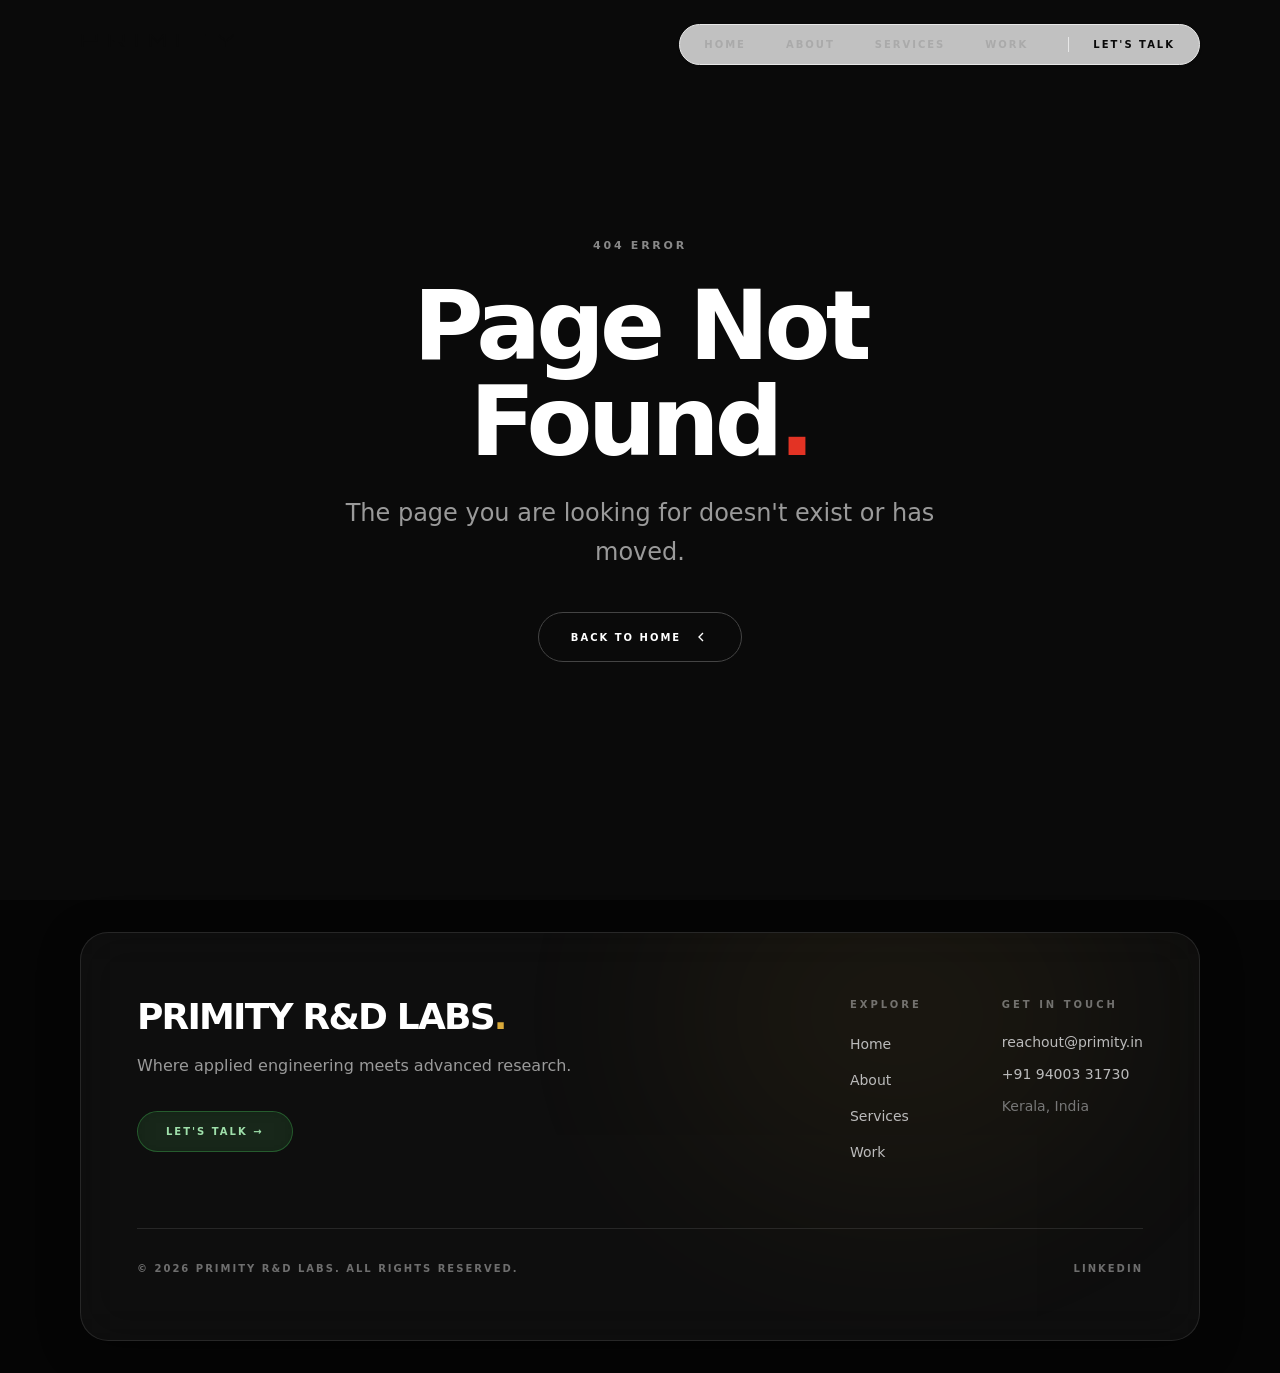
<file: index.html>
<!doctype html>
<html lang="en">
  <head>
    <meta charset="UTF-8" />
    <meta name="viewport" content="width=device-width, initial-scale=1.0" />

    <!-- Primary SEO -->
    <title>Primity R&D Labs — Where Applied Engineering Meets Advanced Research | A Venture of Our Destiny</title>
    <meta name="description" content="Primity R&D Labs — a research and development lab and a venture of Our Destiny. We build custom business and engineering systems while advancing applied research. Kerala, India." />
    <meta name="keywords" content="software development agency, enterprise web applications, AI data annotation, mobile app development, UI UX design, Kerala India, B2B tech partnerships, computer vision, Primity R&D Labs" />
    <meta name="author" content="Primity R&D Labs" />
    <meta name="robots" content="index, follow" />
    <link rel="canonical" href="https://primity.in/" />

    <!-- Open Graph -->
    <meta property="og:type" content="website" />
    <meta property="og:url" content="https://primity.in/" />
    <meta property="og:site_name" content="Primity R&D Labs" />
    <meta property="og:title" content="Primity R&D Labs — Where Applied Engineering Meets Advanced Research" />
    <meta property="og:description" content="A research and development lab and a venture of Our Destiny, building real systems and advancing applied research." />
    <meta property="og:image" content="https://primity.in/og-image.png" />
    <meta property="og:image:width" content="1200" />
    <meta property="og:image:height" content="630" />
    <meta property="og:locale" content="en_IN" />

    <!-- Twitter Card -->
    <meta name="twitter:card" content="summary_large_image" />
    <meta name="twitter:title" content="Primity R&D Labs — Where Applied Engineering Meets Advanced Research" />
    <meta name="twitter:description" content="A research & development lab. Kerala, India." />
    <meta name="twitter:image" content="https://primity.in/og-image.png" />

    <!-- Geo -->
    <meta name="geo.region" content="IN-KL" />
    <meta name="theme-color" content="#f5f5f3" />

    <!-- PWA — both standards -->
    <meta name="mobile-web-app-capable" content="yes" />
    <meta name="apple-mobile-web-app-capable" content="yes" />
    <meta name="apple-mobile-web-app-title" content="Primity" />
    <meta name="apple-mobile-web-app-status-bar-style" content="default" />

    <!-- Favicon -->
    <link rel="icon" type="image/svg+xml" href="/favicon.svg" />
    <link rel="icon" type="image/png" sizes="32x32" href="/favicon-32.png" />
    <link rel="icon" href="/favicon.ico" sizes="any" />
    <link rel="apple-touch-icon" sizes="180x180" href="/apple-touch-icon.png" />
    <link rel="manifest" href="/site.webmanifest" />

    <!--
      PERFORMANCE: Fonts in <head> — fetched parallel with JS bundle.
      Dancing Script ready before React boots → no FOUT in preloader.
    -->
    <link rel="preconnect" href="https://fonts.googleapis.com" />
    <link rel="preconnect" href="https://fonts.gstatic.com" crossorigin />
    <link
      href="https://fonts.googleapis.com/css2?family=Dancing+Script:wght@700&family=Inter:ital,opsz,wght@0,14..32,100..900;1,14..32,100..900&display=swap"
      rel="stylesheet"
    />

    <!-- Schema.org: Organization -->
    <script type="application/ld+json">
    {
      "@context": "https://schema.org",
      "@type": "Organization",
      "name": "Primity R&D Labs",
      "url": "https://primity.in",
      "logo": "https://primity.in/favicon.svg",
      "description": "A research and development lab and a venture of Our Destiny.",
      "foundingLocation": { "@type": "Place", "name": "Kerala, India" },
      "contactPoint": {
        "@type": "ContactPoint",
        "email": "reachout@primity.in",
        "contactType": "customer support",
        "areaServed": "Worldwide"
      },
      "sameAs": [
        "https://linkedin.com/company/primityrdlabs",
        "https://instagram.com/primityrdlabs"
      ]
    }
    </script>

    <!-- Schema.org: WebSite -->
    <script type="application/ld+json">
    {
      "@context": "https://schema.org",
      "@type": "WebSite",
      "name": "Primity R&D Labs",
      "url": "https://primity.in"
    }
    </script>
    <script type="module" crossorigin src="/assets/index-lWpFzdbQ.js"></script>
    <link rel="stylesheet" crossorigin href="/assets/index-DUey5osA.css">
  </head>
  <body>
    <div id="root"></div>
  </body>
</html>
</file>
<file: assets/index-DUey5osA.css>
.light-pillar-container{width:100%;height:100%;position:relative;overflow:hidden}.light-pillar-container canvas{display:block;width:100%!important;height:100%!important}.light-pillar-fallback{width:100%;height:100%;display:flex;align-items:center;justify-content:center;color:#555;font-size:11px;letter-spacing:.2em;text-transform:uppercase}.border-glow-card{--edge-proximity: 0;--cursor-angle: 45deg;--edge-sensitivity: 30;--color-sensitivity: calc(var(--edge-sensitivity) + 20);--border-radius: 28px;--glow-padding: 40px;--cone-spread: 25;position:relative;border-radius:var(--border-radius);isolation:isolate;transform:translateZ(.01px);display:grid;border:1px solid rgb(255 255 255 / 15%);background:var(--card-bg, #120F17);overflow:visible;box-shadow:#0000001a 0 1px 2px,#0000001a 0 2px 4px,#0000001a 0 4px 8px,#0000001a 0 8px 16px,#0000001a 0 16px 32px,#0000001a 0 32px 64px}.border-glow-card:before,.border-glow-card:after,.border-glow-card>.edge-light{content:"";position:absolute;inset:0;border-radius:inherit;transition:opacity .25s ease-out;z-index:-1}.border-glow-card:not(:hover):not(.sweep-active):not(.always-glow):before,.border-glow-card:not(:hover):not(.sweep-active):not(.always-glow):after,.border-glow-card:not(:hover):not(.sweep-active):not(.always-glow)>.edge-light{opacity:0;transition:opacity .75s ease-in-out}.border-glow-card:before{border:1px solid transparent;background:linear-gradient(var(--card-bg, #120F17) 0 100%) padding-box,linear-gradient(#fff0 0% 100%) border-box,var(--gradient-one, radial-gradient(at 80% 55%, hsla(268, 100%, 76%, 1) 0px, transparent 50%)) border-box,var(--gradient-two, radial-gradient(at 69% 34%, hsla(349, 100%, 74%, 1) 0px, transparent 50%)) border-box,var(--gradient-three, radial-gradient(at 8% 6%, hsla(136, 100%, 78%, 1) 0px, transparent 50%)) border-box,var(--gradient-four, radial-gradient(at 41% 38%, hsla(192, 100%, 64%, 1) 0px, transparent 50%)) border-box,var(--gradient-five, radial-gradient(at 86% 85%, hsla(186, 100%, 74%, 1) 0px, transparent 50%)) border-box,var(--gradient-six, radial-gradient(at 82% 18%, hsla(52, 100%, 65%, 1) 0px, transparent 50%)) border-box,var(--gradient-seven, radial-gradient(at 51% 4%, hsla(12, 100%, 72%, 1) 0px, transparent 50%)) border-box,var(--gradient-base, linear-gradient(#c299ff 0 100%)) border-box;opacity:calc((var(--edge-proximity) - var(--color-sensitivity)) / (100 - var(--color-sensitivity)));-webkit-mask-image:conic-gradient(from var(--cursor-angle) at center,black calc(var(--cone-spread) * 1%),transparent calc((var(--cone-spread) + 15) * 1%),transparent calc((100 - var(--cone-spread) - 15) * 1%),black calc((100 - var(--cone-spread)) * 1%));mask-image:conic-gradient(from var(--cursor-angle) at center,black calc(var(--cone-spread) * 1%),transparent calc((var(--cone-spread) + 15) * 1%),transparent calc((100 - var(--cone-spread) - 15) * 1%),black calc((100 - var(--cone-spread)) * 1%))}.border-glow-card:after{border:1px solid transparent;background:var(--gradient-one, radial-gradient(at 80% 55%, hsla(268, 100%, 76%, 1) 0px, transparent 50%)) padding-box,var(--gradient-two, radial-gradient(at 69% 34%, hsla(349, 100%, 74%, 1) 0px, transparent 50%)) padding-box,var(--gradient-three, radial-gradient(at 8% 6%, hsla(136, 100%, 78%, 1) 0px, transparent 50%)) padding-box,var(--gradient-four, radial-gradient(at 41% 38%, hsla(192, 100%, 64%, 1) 0px, transparent 50%)) padding-box,var(--gradient-five, radial-gradient(at 86% 85%, hsla(186, 100%, 74%, 1) 0px, transparent 50%)) padding-box,var(--gradient-six, radial-gradient(at 82% 18%, hsla(52, 100%, 65%, 1) 0px, transparent 50%)) padding-box,var(--gradient-seven, radial-gradient(at 51% 4%, hsla(12, 100%, 72%, 1) 0px, transparent 50%)) padding-box,var(--gradient-base, linear-gradient(#c299ff 0 100%)) padding-box;-webkit-mask-image:linear-gradient(to bottom,#000,#000),radial-gradient(ellipse at 50% 50%,black 40%,transparent 65%),radial-gradient(ellipse at 66% 66%,black 5%,transparent 40%),radial-gradient(ellipse at 33% 33%,black 5%,transparent 40%),radial-gradient(ellipse at 66% 33%,black 5%,transparent 40%),radial-gradient(ellipse at 33% 66%,black 5%,transparent 40%),conic-gradient(from var(--cursor-angle) at center,transparent 5%,black 15%,black 85%,transparent 95%);mask-image:linear-gradient(to bottom,#000,#000),radial-gradient(ellipse at 50% 50%,black 40%,transparent 65%),radial-gradient(ellipse at 66% 66%,black 5%,transparent 40%),radial-gradient(ellipse at 33% 33%,black 5%,transparent 40%),radial-gradient(ellipse at 66% 33%,black 5%,transparent 40%),radial-gradient(ellipse at 33% 66%,black 5%,transparent 40%),conic-gradient(from var(--cursor-angle) at center,transparent 5%,black 15%,black 85%,transparent 95%);-webkit-mask-composite:source-out,source-over,source-over,source-over,source-over,source-over;mask-composite:subtract,add,add,add,add,add;opacity:calc(var(--fill-opacity, .5) * (var(--edge-proximity) - var(--color-sensitivity)) / (100 - var(--color-sensitivity)));mix-blend-mode:soft-light}.border-glow-card>.edge-light{inset:calc(var(--glow-padding) * -1);pointer-events:none;z-index:1;-webkit-mask-image:conic-gradient(from var(--cursor-angle) at center,black 2.5%,transparent 10%,transparent 90%,black 97.5%);mask-image:conic-gradient(from var(--cursor-angle) at center,black 2.5%,transparent 10%,transparent 90%,black 97.5%);opacity:calc((var(--edge-proximity) - var(--edge-sensitivity)) / (100 - var(--edge-sensitivity)));mix-blend-mode:plus-lighter}.border-glow-card>.edge-light:before{content:"";position:absolute;inset:var(--glow-padding);border-radius:inherit;box-shadow:inset 0 0 0 1px var(--glow-color, hsl(40deg 80% 80% / 100%)),inset 0 0 1px 0 var(--glow-color-60, hsl(40deg 80% 80% / 60%)),inset 0 0 3px 0 var(--glow-color-50, hsl(40deg 80% 80% / 50%)),inset 0 0 6px 0 var(--glow-color-40, hsl(40deg 80% 80% / 40%)),inset 0 0 15px 0 var(--glow-color-30, hsl(40deg 80% 80% / 30%)),inset 0 0 25px 2px var(--glow-color-20, hsl(40deg 80% 80% / 20%)),inset 0 0 50px 2px var(--glow-color-10, hsl(40deg 80% 80% / 10%)),0 0 1px 0 var(--glow-color-60, hsl(40deg 80% 80% / 60%)),0 0 3px 0 var(--glow-color-50, hsl(40deg 80% 80% / 50%)),0 0 6px 0 var(--glow-color-40, hsl(40deg 80% 80% / 40%)),0 0 15px 0 var(--glow-color-30, hsl(40deg 80% 80% / 30%)),0 0 25px 2px var(--glow-color-20, hsl(40deg 80% 80% / 20%)),0 0 50px 2px var(--glow-color-10, hsl(40deg 80% 80% / 10%))}.border-glow-inner{display:flex;flex-direction:column;position:relative;overflow:visible;z-index:1}@property --cursor-angle{syntax: "<angle>"; inherits: true; initial-value: 45deg;}.border-glow-card.always-glow{animation:border-glow-sweep 7s linear infinite}@keyframes border-glow-sweep{0%{--cursor-angle: 45deg;--edge-proximity: 100}to{--cursor-angle: 405deg;--edge-proximity: 100}}@media(prefers-reduced-motion:reduce){.border-glow-card.always-glow{animation:none;--edge-proximity: 100}}@media(max-width:768px){.border-glow-card.always-glow{animation:none;--edge-proximity: 100}.border-glow-card.always-glow:before{-webkit-mask-image:none;mask-image:none;opacity:1}.border-glow-card.always-glow:after{opacity:0}.border-glow-card.always-glow>.edge-light{-webkit-mask-image:none;mask-image:none;opacity:.9}}.card-spotlight{position:relative;border-radius:1.25rem;border:1px solid rgba(255,255,255,.08);background-color:#ffffff08;-webkit-backdrop-filter:blur(8px);backdrop-filter:blur(8px);padding:2rem;overflow:hidden;--mouse-x: 50%;--mouse-y: 50%;--spotlight-color: rgba(255, 255, 255, .08)}.card-spotlight:before{content:"";position:absolute;inset:0;background:radial-gradient(circle at var(--mouse-x) var(--mouse-y),var(--spotlight-color),transparent 80%);opacity:0;transition:opacity .5s ease;pointer-events:none}.card-spotlight:hover:before,.card-spotlight:focus-within:before{opacity:.6}@layer properties{@supports (((-webkit-hyphens:none)) and (not (margin-trim:inline))) or ((-moz-orient:inline) and (not (color:rgb(from red r g b)))){*,:before,:after,::backdrop{--tw-translate-x:0;--tw-translate-y:0;--tw-translate-z:0;--tw-rotate-x:initial;--tw-rotate-y:initial;--tw-rotate-z:initial;--tw-skew-x:initial;--tw-skew-y:initial;--tw-space-y-reverse:0;--tw-divide-y-reverse:0;--tw-border-style:solid;--tw-gradient-position:initial;--tw-gradient-from:#0000;--tw-gradient-via:#0000;--tw-gradient-to:#0000;--tw-gradient-stops:initial;--tw-gradient-via-stops:initial;--tw-gradient-from-position:0%;--tw-gradient-via-position:50%;--tw-gradient-to-position:100%;--tw-leading:initial;--tw-font-weight:initial;--tw-tracking:initial;--tw-shadow:0 0 #0000;--tw-shadow-color:initial;--tw-shadow-alpha:100%;--tw-inset-shadow:0 0 #0000;--tw-inset-shadow-color:initial;--tw-inset-shadow-alpha:100%;--tw-ring-color:initial;--tw-ring-shadow:0 0 #0000;--tw-inset-ring-color:initial;--tw-inset-ring-shadow:0 0 #0000;--tw-ring-inset:initial;--tw-ring-offset-width:0px;--tw-ring-offset-color:#fff;--tw-ring-offset-shadow:0 0 #0000;--tw-blur:initial;--tw-brightness:initial;--tw-contrast:initial;--tw-grayscale:initial;--tw-hue-rotate:initial;--tw-invert:initial;--tw-opacity:initial;--tw-saturate:initial;--tw-sepia:initial;--tw-drop-shadow:initial;--tw-drop-shadow-color:initial;--tw-drop-shadow-alpha:100%;--tw-drop-shadow-size:initial;--tw-backdrop-blur:initial;--tw-backdrop-brightness:initial;--tw-backdrop-contrast:initial;--tw-backdrop-grayscale:initial;--tw-backdrop-hue-rotate:initial;--tw-backdrop-invert:initial;--tw-backdrop-opacity:initial;--tw-backdrop-saturate:initial;--tw-backdrop-sepia:initial;--tw-duration:initial;--tw-ease:initial;--tw-scale-x:1;--tw-scale-y:1;--tw-scale-z:1;--tw-divide-x-reverse:0}}}@layer theme{:root,:host{--font-sans:ui-sans-serif, system-ui, sans-serif, "Apple Color Emoji", "Segoe UI Emoji", "Segoe UI Symbol", "Noto Color Emoji";--font-mono:ui-monospace, SFMono-Regular, Menlo, Monaco, Consolas, "Liberation Mono", "Courier New", monospace;--color-red-400:oklch(70.4% .191 22.216);--color-red-500:oklch(63.7% .237 25.331);--color-green-400:oklch(79.2% .209 151.711);--color-green-500:oklch(72.3% .219 149.579);--color-teal-500:oklch(70.4% .14 182.503);--color-blue-500:oklch(62.3% .214 259.815);--color-blue-600:oklch(54.6% .245 262.881);--color-gray-100:oklch(96.7% .003 264.542);--color-gray-200:oklch(92.8% .006 264.531);--color-gray-300:oklch(87.2% .01 258.338);--color-gray-400:oklch(70.7% .022 261.325);--color-gray-500:oklch(55.1% .027 264.364);--color-gray-600:oklch(44.6% .03 256.802);--color-gray-800:oklch(27.8% .033 256.848);--color-gray-900:oklch(21% .034 264.665);--color-black:#000;--color-white:#fff;--spacing:.25rem;--container-xs:20rem;--container-sm:24rem;--container-md:28rem;--container-2xl:42rem;--container-3xl:48rem;--container-4xl:56rem;--container-5xl:64rem;--container-6xl:72rem;--container-7xl:80rem;--text-xs:.75rem;--text-xs--line-height:calc(1 / .75);--text-sm:.875rem;--text-sm--line-height:calc(1.25 / .875);--text-base:1rem;--text-base--line-height: 1.5 ;--text-lg:1.125rem;--text-lg--line-height:calc(1.75 / 1.125);--text-xl:1.25rem;--text-xl--line-height:calc(1.75 / 1.25);--text-2xl:1.5rem;--text-2xl--line-height:calc(2 / 1.5);--text-3xl:1.875rem;--text-3xl--line-height: 1.2 ;--text-4xl:2.25rem;--text-4xl--line-height:calc(2.5 / 2.25);--text-5xl:3rem;--text-5xl--line-height:1;--text-6xl:3.75rem;--text-6xl--line-height:1;--text-7xl:4.5rem;--text-7xl--line-height:1;--text-8xl:6rem;--text-8xl--line-height:1;--font-weight-light:300;--font-weight-normal:400;--font-weight-medium:500;--font-weight-semibold:600;--font-weight-bold:700;--font-weight-black:900;--tracking-tighter:-.05em;--tracking-tight:-.025em;--tracking-wide:.025em;--tracking-wider:.05em;--tracking-widest:.1em;--leading-tight:1.25;--leading-snug:1.375;--leading-relaxed:1.625;--radius-lg:.5rem;--radius-xl:.75rem;--radius-2xl:1rem;--radius-3xl:1.5rem;--ease-in-out:cubic-bezier(.4, 0, .2, 1);--animate-spin:spin 1s linear infinite;--animate-ping:ping 1s cubic-bezier(0, 0, .2, 1) infinite;--animate-pulse:pulse 2s cubic-bezier(.4, 0, .6, 1) infinite;--blur-md:12px;--blur-xl:24px;--blur-2xl:40px;--aspect-video:16 / 9;--default-transition-duration:.15s;--default-transition-timing-function:cubic-bezier(.4, 0, .2, 1);--default-font-family:var(--font-sans);--default-mono-font-family:var(--font-mono)}}@layer base{*,:after,:before,::backdrop{box-sizing:border-box;border:0 solid;margin:0;padding:0}::file-selector-button{box-sizing:border-box;border:0 solid;margin:0;padding:0}html,:host{-webkit-text-size-adjust:100%;tab-size:4;line-height:1.5;font-family:var(--default-font-family,ui-sans-serif, system-ui, sans-serif, "Apple Color Emoji", "Segoe UI Emoji", "Segoe UI Symbol", "Noto Color Emoji");font-feature-settings:var(--default-font-feature-settings,normal);font-variation-settings:var(--default-font-variation-settings,normal);-webkit-tap-highlight-color:transparent}hr{height:0;color:inherit;border-top-width:1px}abbr:where([title]){-webkit-text-decoration:underline dotted;text-decoration:underline dotted}h1,h2,h3,h4,h5,h6{font-size:inherit;font-weight:inherit}a{color:inherit;-webkit-text-decoration:inherit;text-decoration:inherit}b,strong{font-weight:bolder}code,kbd,samp,pre{font-family:var(--default-mono-font-family,ui-monospace, SFMono-Regular, Menlo, Monaco, Consolas, "Liberation Mono", "Courier New", monospace);font-feature-settings:var(--default-mono-font-feature-settings,normal);font-variation-settings:var(--default-mono-font-variation-settings,normal);font-size:1em}small{font-size:80%}sub,sup{vertical-align:baseline;font-size:75%;line-height:0;position:relative}sub{bottom:-.25em}sup{top:-.5em}table{text-indent:0;border-color:inherit;border-collapse:collapse}:-moz-focusring{outline:auto}progress{vertical-align:baseline}summary{display:list-item}ol,ul,menu{list-style:none}img,svg,video,canvas,audio,iframe,embed,object{vertical-align:middle;display:block}img,video{max-width:100%;height:auto}button,input,select,optgroup,textarea{font:inherit;font-feature-settings:inherit;font-variation-settings:inherit;letter-spacing:inherit;color:inherit;opacity:1;background-color:#0000;border-radius:0}::file-selector-button{font:inherit;font-feature-settings:inherit;font-variation-settings:inherit;letter-spacing:inherit;color:inherit;opacity:1;background-color:#0000;border-radius:0}:where(select:is([multiple],[size])) optgroup{font-weight:bolder}:where(select:is([multiple],[size])) optgroup option{padding-inline-start:20px}::file-selector-button{margin-inline-end:4px}::placeholder{opacity:1}@supports (not ((-webkit-appearance:-apple-pay-button))) or (contain-intrinsic-size:1px){::placeholder{color:currentColor}@supports (color:color-mix(in lab,red,red)){::placeholder{color:color-mix(in oklab,currentcolor 50%,transparent)}}}textarea{resize:vertical}::-webkit-search-decoration{-webkit-appearance:none}::-webkit-date-and-time-value{min-height:1lh;text-align:inherit}::-webkit-datetime-edit{display:inline-flex}::-webkit-datetime-edit-fields-wrapper{padding:0}::-webkit-datetime-edit{padding-block:0}::-webkit-datetime-edit-year-field{padding-block:0}::-webkit-datetime-edit-month-field{padding-block:0}::-webkit-datetime-edit-day-field{padding-block:0}::-webkit-datetime-edit-hour-field{padding-block:0}::-webkit-datetime-edit-minute-field{padding-block:0}::-webkit-datetime-edit-second-field{padding-block:0}::-webkit-datetime-edit-millisecond-field{padding-block:0}::-webkit-datetime-edit-meridiem-field{padding-block:0}::-webkit-calendar-picker-indicator{line-height:1}:-moz-ui-invalid{box-shadow:none}button,input:where([type=button],[type=reset],[type=submit]){appearance:button}::file-selector-button{appearance:button}::-webkit-inner-spin-button{height:auto}::-webkit-outer-spin-button{height:auto}[hidden]:where(:not([hidden=until-found])){display:none!important}}@layer components;@layer utilities{.pointer-events-auto{pointer-events:auto}.pointer-events-none{pointer-events:none}.visible{visibility:visible}.absolute{position:absolute}.fixed{position:fixed}.relative{position:relative}.static{position:static}.sticky{position:sticky}.inset-0{inset:calc(var(--spacing) * 0)}.start{inset-inline-start:var(--spacing)}.end{inset-inline-end:var(--spacing)}.-top-1\/3{top:-33.3333%}.-top-1\/4{top:-25%}.-top-\[8\%\]{top:-8%}.top-0{top:calc(var(--spacing) * 0)}.top-1\/2{top:50%}.top-6{top:calc(var(--spacing) * 6)}.-right-1\/4{right:-25%}.right-3{right:calc(var(--spacing) * 3)}.right-6{right:calc(var(--spacing) * 6)}.right-8{right:calc(var(--spacing) * 8)}.right-\[-12\%\]{right:-12%}.right-\[5\%\]{right:5%}.right-\[6\%\]{right:6%}.right-\[10\%\]{right:10%}.-bottom-1\/4{bottom:-25%}.bottom-0{bottom:calc(var(--spacing) * 0)}.bottom-3{bottom:calc(var(--spacing) * 3)}.bottom-8{bottom:calc(var(--spacing) * 8)}.bottom-\[-10\%\]{bottom:-10%}.bottom-\[-12\%\]{bottom:-12%}.-left-\[10\%\]{left:-10%}.left-0{left:calc(var(--spacing) * 0)}.left-1\/2{left:50%}.left-3{left:calc(var(--spacing) * 3)}.left-4{left:calc(var(--spacing) * 4)}.left-8{left:calc(var(--spacing) * 8)}.isolate{isolation:isolate}.-z-10{z-index:-10}.-z-20{z-index:-20}.z-10{z-index:10}.z-20{z-index:20}.z-50{z-index:50}.z-\[55\]{z-index:55}.z-\[60\]{z-index:60}.z-\[99999\]{z-index:99999}.order-1{order:1}.order-2{order:2}.col-span-2{grid-column:span 2/span 2}.container{width:100%}@media(min-width:40rem){.container{max-width:40rem}}@media(min-width:48rem){.container{max-width:48rem}}@media(min-width:64rem){.container{max-width:64rem}}@media(min-width:80rem){.container{max-width:80rem}}@media(min-width:96rem){.container{max-width:96rem}}.-mx-4{margin-inline:calc(var(--spacing) * -4)}.mx-auto{margin-inline:auto}.mt-0\.5{margin-top:calc(var(--spacing) * .5)}.mt-1{margin-top:calc(var(--spacing) * 1)}.mt-1\.5{margin-top:calc(var(--spacing) * 1.5)}.mt-2{margin-top:calc(var(--spacing) * 2)}.mt-3{margin-top:calc(var(--spacing) * 3)}.mt-4{margin-top:calc(var(--spacing) * 4)}.mt-5{margin-top:calc(var(--spacing) * 5)}.mt-8{margin-top:calc(var(--spacing) * 8)}.mt-12{margin-top:calc(var(--spacing) * 12)}.mt-20{margin-top:calc(var(--spacing) * 20)}.mt-28{margin-top:calc(var(--spacing) * 28)}.mt-32{margin-top:calc(var(--spacing) * 32)}.mt-40{margin-top:calc(var(--spacing) * 40)}.mt-auto{margin-top:auto}.mb-1{margin-bottom:calc(var(--spacing) * 1)}.mb-1\.5{margin-bottom:calc(var(--spacing) * 1.5)}.mb-2{margin-bottom:calc(var(--spacing) * 2)}.mb-2\.5{margin-bottom:calc(var(--spacing) * 2.5)}.mb-3{margin-bottom:calc(var(--spacing) * 3)}.mb-4{margin-bottom:calc(var(--spacing) * 4)}.mb-5{margin-bottom:calc(var(--spacing) * 5)}.mb-6{margin-bottom:calc(var(--spacing) * 6)}.mb-7{margin-bottom:calc(var(--spacing) * 7)}.mb-8{margin-bottom:calc(var(--spacing) * 8)}.mb-10{margin-bottom:calc(var(--spacing) * 10)}.mb-12{margin-bottom:calc(var(--spacing) * 12)}.mb-14{margin-bottom:calc(var(--spacing) * 14)}.mb-16{margin-bottom:calc(var(--spacing) * 16)}.mb-20{margin-bottom:calc(var(--spacing) * 20)}.mb-24{margin-bottom:calc(var(--spacing) * 24)}.mb-32{margin-bottom:calc(var(--spacing) * 32)}.ml-3{margin-left:calc(var(--spacing) * 3)}.ml-\[8vw\]{margin-left:8vw}.block{display:block}.contents{display:contents}.flex{display:flex}.grid{display:grid}.hidden{display:none}.inline-block{display:inline-block}.inline-flex{display:inline-flex}.aspect-\[4\/1\]{aspect-ratio:4}.aspect-\[4\/3\]{aspect-ratio:4/3}.aspect-square{aspect-ratio:1}.aspect-video{aspect-ratio:var(--aspect-video)}.h-1\.5{height:calc(var(--spacing) * 1.5)}.h-2{height:calc(var(--spacing) * 2)}.h-2\/3{height:66.6667%}.h-3{height:calc(var(--spacing) * 3)}.h-3\.5{height:calc(var(--spacing) * 3.5)}.h-4{height:calc(var(--spacing) * 4)}.h-5{height:calc(var(--spacing) * 5)}.h-6{height:calc(var(--spacing) * 6)}.h-7{height:calc(var(--spacing) * 7)}.h-9{height:calc(var(--spacing) * 9)}.h-11{height:calc(var(--spacing) * 11)}.h-12{height:calc(var(--spacing) * 12)}.h-44{height:calc(var(--spacing) * 44)}.h-48{height:calc(var(--spacing) * 48)}.h-\[1\.5px\]{height:1.5px}.h-\[1px\]{height:1px}.h-\[2px\]{height:2px}.h-\[50\%\]{height:50%}.h-\[50vh\]{height:50vh}.h-\[55\%\]{height:55%}.h-\[60\%\]{height:60%}.h-\[60vh\]{height:60vh}.h-\[80\%\]{height:80%}.h-\[90\%\]{height:90%}.h-\[120\%\]{height:120%}.h-\[240px\]{height:240px}.h-\[500px\]{height:500px}.h-\[600px\]{height:600px}.h-full{height:100%}.h-px{height:1px}.min-h-\[40vh\]{min-height:40vh}.min-h-\[60vh\]{min-height:60vh}.min-h-\[200px\]{min-height:200px}.min-h-\[400px\]{min-height:400px}.min-h-screen{min-height:100vh}.w-1\.5{width:calc(var(--spacing) * 1.5)}.w-2{width:calc(var(--spacing) * 2)}.w-2\/3{width:66.6667%}.w-3{width:calc(var(--spacing) * 3)}.w-3\.5{width:calc(var(--spacing) * 3.5)}.w-4{width:calc(var(--spacing) * 4)}.w-5{width:calc(var(--spacing) * 5)}.w-6{width:calc(var(--spacing) * 6)}.w-7{width:calc(var(--spacing) * 7)}.w-9{width:calc(var(--spacing) * 9)}.w-11{width:calc(var(--spacing) * 11)}.w-12{width:calc(var(--spacing) * 12)}.w-40{width:calc(var(--spacing) * 40)}.w-44{width:calc(var(--spacing) * 44)}.w-\[30\%\]{width:30%}.w-\[40\%\]{width:40%}.w-\[42\%\]{width:42%}.w-\[55\%\]{width:55%}.w-\[75\%\]{width:75%}.w-\[120vw\]{width:120vw}.w-\[280px\]{width:280px}.w-fit{width:fit-content}.w-full{width:100%}.w-px{width:1px}.max-w-2xl{max-width:var(--container-2xl)}.max-w-3xl{max-width:var(--container-3xl)}.max-w-4xl{max-width:var(--container-4xl)}.max-w-5xl{max-width:var(--container-5xl)}.max-w-6xl{max-width:var(--container-6xl)}.max-w-7xl{max-width:var(--container-7xl)}.max-w-\[80vw\]{max-width:80vw}.max-w-\[1400px\]{max-width:1400px}.max-w-\[1600px\]{max-width:1600px}.max-w-\[1800px\]{max-width:1800px}.max-w-md{max-width:var(--container-md)}.max-w-sm{max-width:var(--container-sm)}.max-w-xs{max-width:var(--container-xs)}.flex-1{flex:1}.shrink-0{flex-shrink:0}.-translate-x-1\/2{--tw-translate-x: -50% ;translate:var(--tw-translate-x) var(--tw-translate-y)}.-translate-x-full{--tw-translate-x:-100%;translate:var(--tw-translate-x) var(--tw-translate-y)}.-translate-y-1\/2{--tw-translate-y: -50% ;translate:var(--tw-translate-x) var(--tw-translate-y)}.-translate-y-3{--tw-translate-y:calc(var(--spacing) * -3);translate:var(--tw-translate-x) var(--tw-translate-y)}.translate-y-0{--tw-translate-y:calc(var(--spacing) * 0);translate:var(--tw-translate-x) var(--tw-translate-y)}.-rotate-45{rotate:-45deg}.rotate-45{rotate:45deg}.transform{transform:var(--tw-rotate-x,) var(--tw-rotate-y,) var(--tw-rotate-z,) var(--tw-skew-x,) var(--tw-skew-y,)}.animate-ping{animation:var(--animate-ping)}.animate-pulse{animation:var(--animate-pulse)}.animate-spin{animation:var(--animate-spin)}.cursor-pointer{cursor:pointer}.resize{resize:both}.resize-none{resize:none}.grid-cols-1{grid-template-columns:repeat(1,minmax(0,1fr))}.grid-cols-2{grid-template-columns:repeat(2,minmax(0,1fr))}.grid-cols-3{grid-template-columns:repeat(3,minmax(0,1fr))}.grid-rows-2{grid-template-rows:repeat(2,minmax(0,1fr))}.flex-col{flex-direction:column}.flex-col-reverse{flex-direction:column-reverse}.flex-wrap{flex-wrap:wrap}.items-baseline{align-items:baseline}.items-center{align-items:center}.items-start{align-items:flex-start}.justify-between{justify-content:space-between}.justify-center{justify-content:center}.justify-end{justify-content:flex-end}.gap-1\.5{gap:calc(var(--spacing) * 1.5)}.gap-2{gap:calc(var(--spacing) * 2)}.gap-2\.5{gap:calc(var(--spacing) * 2.5)}.gap-3{gap:calc(var(--spacing) * 3)}.gap-3\.5{gap:calc(var(--spacing) * 3.5)}.gap-4{gap:calc(var(--spacing) * 4)}.gap-5{gap:calc(var(--spacing) * 5)}.gap-6{gap:calc(var(--spacing) * 6)}.gap-7{gap:calc(var(--spacing) * 7)}.gap-8{gap:calc(var(--spacing) * 8)}.gap-10{gap:calc(var(--spacing) * 10)}.gap-12{gap:calc(var(--spacing) * 12)}.gap-14{gap:calc(var(--spacing) * 14)}.gap-16{gap:calc(var(--spacing) * 16)}.gap-20{gap:calc(var(--spacing) * 20)}.gap-\[6px\]{gap:6px}:where(.space-y-2>:not(:last-child)){--tw-space-y-reverse:0;margin-block-start:calc(calc(var(--spacing) * 2) * var(--tw-space-y-reverse));margin-block-end:calc(calc(var(--spacing) * 2) * calc(1 - var(--tw-space-y-reverse)))}:where(.space-y-3>:not(:last-child)){--tw-space-y-reverse:0;margin-block-start:calc(calc(var(--spacing) * 3) * var(--tw-space-y-reverse));margin-block-end:calc(calc(var(--spacing) * 3) * calc(1 - var(--tw-space-y-reverse)))}:where(.space-y-4>:not(:last-child)){--tw-space-y-reverse:0;margin-block-start:calc(calc(var(--spacing) * 4) * var(--tw-space-y-reverse));margin-block-end:calc(calc(var(--spacing) * 4) * calc(1 - var(--tw-space-y-reverse)))}:where(.space-y-6>:not(:last-child)){--tw-space-y-reverse:0;margin-block-start:calc(calc(var(--spacing) * 6) * var(--tw-space-y-reverse));margin-block-end:calc(calc(var(--spacing) * 6) * calc(1 - var(--tw-space-y-reverse)))}:where(.space-y-8>:not(:last-child)){--tw-space-y-reverse:0;margin-block-start:calc(calc(var(--spacing) * 8) * var(--tw-space-y-reverse));margin-block-end:calc(calc(var(--spacing) * 8) * calc(1 - var(--tw-space-y-reverse)))}:where(.space-y-12>:not(:last-child)){--tw-space-y-reverse:0;margin-block-start:calc(calc(var(--spacing) * 12) * var(--tw-space-y-reverse));margin-block-end:calc(calc(var(--spacing) * 12) * calc(1 - var(--tw-space-y-reverse)))}:where(.space-y-16>:not(:last-child)){--tw-space-y-reverse:0;margin-block-start:calc(calc(var(--spacing) * 16) * var(--tw-space-y-reverse));margin-block-end:calc(calc(var(--spacing) * 16) * calc(1 - var(--tw-space-y-reverse)))}.gap-x-4{column-gap:calc(var(--spacing) * 4)}.gap-x-6{column-gap:calc(var(--spacing) * 6)}.gap-x-10{column-gap:calc(var(--spacing) * 10)}.gap-y-2{row-gap:calc(var(--spacing) * 2)}.gap-y-3{row-gap:calc(var(--spacing) * 3)}.gap-y-14{row-gap:calc(var(--spacing) * 14)}:where(.divide-y>:not(:last-child)){--tw-divide-y-reverse:0;border-bottom-style:var(--tw-border-style);border-top-style:var(--tw-border-style);border-top-width:calc(1px * var(--tw-divide-y-reverse));border-bottom-width:calc(1px * calc(1 - var(--tw-divide-y-reverse)))}:where(.divide-gray-200>:not(:last-child)){border-color:var(--color-gray-200)}:where(.divide-white\/10>:not(:last-child)){border-color:#ffffff1a}@supports (color:color-mix(in lab,red,red)){:where(.divide-white\/10>:not(:last-child)){border-color:color-mix(in oklab,var(--color-white) 10%,transparent)}}.self-start{align-self:flex-start}.overflow-hidden{overflow:hidden}.overflow-x-hidden{overflow-x:hidden}.rounded-2xl{border-radius:var(--radius-2xl)}.rounded-3xl{border-radius:var(--radius-3xl)}.rounded-\[2rem\]{border-radius:2rem}.rounded-\[3rem\]{border-radius:3rem}.rounded-\[28px\]{border-radius:28px}.rounded-\[30px\]{border-radius:30px}.rounded-\[32px\]{border-radius:32px}.rounded-full{border-radius:3.40282e38px}.rounded-lg{border-radius:var(--radius-lg)}.rounded-xl{border-radius:var(--radius-xl)}.border{border-style:var(--tw-border-style);border-width:1px}.border-2{border-style:var(--tw-border-style);border-width:2px}.border-\[10px\]{border-style:var(--tw-border-style);border-width:10px}.border-y{border-block-style:var(--tw-border-style);border-block-width:1px}.border-t{border-top-style:var(--tw-border-style);border-top-width:1px}.border-b{border-bottom-style:var(--tw-border-style);border-bottom-width:1px}.border-l{border-left-style:var(--tw-border-style);border-left-width:1px}.border-l-2{border-left-style:var(--tw-border-style);border-left-width:2px}.border-\[\#3fae52\]\/40{border-color:#3fae5266}.border-\[\#222\]{border-color:#222}.border-\[\#333\]{border-color:#333}.border-\[\#444\]{border-color:#444}.border-\[\#4679cc\]\/40{border-color:#4679cc66}.border-\[\#4679cc\]\/50{border-color:#4679cc80}.border-\[\#c6dcff\]\/50{border-color:#c6dcff80}.border-\[\#e8b24e\]\/30{border-color:#e8b24e4d}.border-\[\#e8b24e\]\/40{border-color:#e8b24e66}.border-\[\#e8e8e8\]{border-color:#e8e8e8}.border-gray-100{border-color:var(--color-gray-100)}.border-gray-200{border-color:var(--color-gray-200)}.border-gray-900{border-color:var(--color-gray-900)}.border-green-500{border-color:var(--color-green-500)}.border-red-400{border-color:var(--color-red-400)}.border-red-500{border-color:var(--color-red-500)}.border-white{border-color:var(--color-white)}.border-white\/10{border-color:#ffffff1a}@supports (color:color-mix(in lab,red,red)){.border-white\/10{border-color:color-mix(in oklab,var(--color-white) 10%,transparent)}}.border-white\/12{border-color:#ffffff1f}@supports (color:color-mix(in lab,red,red)){.border-white\/12{border-color:color-mix(in oklab,var(--color-white) 12%,transparent)}}.border-white\/15{border-color:#ffffff26}@supports (color:color-mix(in lab,red,red)){.border-white\/15{border-color:color-mix(in oklab,var(--color-white) 15%,transparent)}}.border-white\/20{border-color:#fff3}@supports (color:color-mix(in lab,red,red)){.border-white\/20{border-color:color-mix(in oklab,var(--color-white) 20%,transparent)}}.border-white\/30{border-color:#ffffff4d}@supports (color:color-mix(in lab,red,red)){.border-white\/30{border-color:color-mix(in oklab,var(--color-white) 30%,transparent)}}.border-t-white{border-top-color:var(--color-white)}.bg-\[\#0a0a0a\]{background-color:#0a0a0a}.bg-\[\#00BCC2\]{background-color:#00bcc2}.bg-\[\#1a1a1a\]{background-color:#1a1a1a}.bg-\[\#003E40\]{background-color:#003e40}.bg-\[\#3fae52\]{background-color:#3fae52}.bg-\[\#4ed16a\]{background-color:#4ed16a}.bg-\[\#5b8de0\]{background-color:#5b8de0}.bg-\[\#22c55e\]{background-color:#22c55e}.bg-\[\#46A29F\]{background-color:#46a29f}.bg-\[\#111\]{background-color:#111}.bg-\[\#4679cc\]\/15{background-color:#4679cc26}.bg-\[\#4679cc\]\/\[0\.12\]{background-color:#4679cc1f}.bg-\[\#5751F9\]{background-color:#5751f9}.bg-\[\#29903B\]\/15{background-color:#29903b26}.bg-\[\#29903B\]\/30{background-color:#29903b4d}.bg-\[\#050505\]{background-color:#050505}.bg-\[\#070707\]\/80{background-color:#070707cc}.bg-\[\#E74C74\]{background-color:#e74c74}.bg-\[\#E33324\]{background-color:#e33324}.bg-\[\#EEAB00\]{background-color:#eeab00}.bg-\[\#EEAB00\]\/20{background-color:#eeab0033}.bg-\[\#F03C2E\]{background-color:#f03c2e}.bg-\[\#F3F9FA\]{background-color:#f3f9fa}.bg-\[\#F7C637\]{background-color:#f7c637}.bg-\[\#F68D2E\]{background-color:#f68d2e}.bg-\[\#FDFDFD\]{background-color:#fdfdfd}.bg-\[\#c6dcff\]{background-color:#c6dcff}.bg-\[\#d8d8d8\]{background-color:#d8d8d8}.bg-\[\#d9a93a\]{background-color:#d9a93a}.bg-\[\#e4eff1\]{background-color:#e4eff1}.bg-\[\#e8b24e\]\/10{background-color:#e8b24e1a}.bg-\[\#e8b24e\]\/\[0\.07\]{background-color:#e8b24e12}.bg-\[\#e33324\]{background-color:#e33324}.bg-\[\#f9f9f9\]{background-color:#f9f9f9}.bg-black{background-color:var(--color-black)}.bg-black\/30{background-color:#0000004d}@supports (color:color-mix(in lab,red,red)){.bg-black\/30{background-color:color-mix(in oklab,var(--color-black) 30%,transparent)}}.bg-black\/40{background-color:#0006}@supports (color:color-mix(in lab,red,red)){.bg-black\/40{background-color:color-mix(in oklab,var(--color-black) 40%,transparent)}}.bg-blue-500{background-color:var(--color-blue-500)}.bg-blue-500\/20{background-color:#3080ff33}@supports (color:color-mix(in lab,red,red)){.bg-blue-500\/20{background-color:color-mix(in oklab,var(--color-blue-500) 20%,transparent)}}.bg-gray-100{background-color:var(--color-gray-100)}.bg-gray-200{background-color:var(--color-gray-200)}.bg-gray-300{background-color:var(--color-gray-300)}.bg-green-500\/10{background-color:#00c7581a}@supports (color:color-mix(in lab,red,red)){.bg-green-500\/10{background-color:color-mix(in oklab,var(--color-green-500) 10%,transparent)}}.bg-red-500\/10{background-color:#fb2c361a}@supports (color:color-mix(in lab,red,red)){.bg-red-500\/10{background-color:color-mix(in oklab,var(--color-red-500) 10%,transparent)}}.bg-teal-500\/20{background-color:#00baa733}@supports (color:color-mix(in lab,red,red)){.bg-teal-500\/20{background-color:color-mix(in oklab,var(--color-teal-500) 20%,transparent)}}.bg-transparent{background-color:#0000}.bg-white{background-color:var(--color-white)}.bg-white\/5{background-color:#ffffff0d}@supports (color:color-mix(in lab,red,red)){.bg-white\/5{background-color:color-mix(in oklab,var(--color-white) 5%,transparent)}}.bg-white\/10{background-color:#ffffff1a}@supports (color:color-mix(in lab,red,red)){.bg-white\/10{background-color:color-mix(in oklab,var(--color-white) 10%,transparent)}}.bg-white\/25{background-color:#ffffff40}@supports (color:color-mix(in lab,red,red)){.bg-white\/25{background-color:color-mix(in oklab,var(--color-white) 25%,transparent)}}.bg-white\/40{background-color:#fff6}@supports (color:color-mix(in lab,red,red)){.bg-white\/40{background-color:color-mix(in oklab,var(--color-white) 40%,transparent)}}.bg-white\/60{background-color:#fff9}@supports (color:color-mix(in lab,red,red)){.bg-white\/60{background-color:color-mix(in oklab,var(--color-white) 60%,transparent)}}.bg-white\/70{background-color:#ffffffb3}@supports (color:color-mix(in lab,red,red)){.bg-white\/70{background-color:color-mix(in oklab,var(--color-white) 70%,transparent)}}.bg-white\/75{background-color:#ffffffbf}@supports (color:color-mix(in lab,red,red)){.bg-white\/75{background-color:color-mix(in oklab,var(--color-white) 75%,transparent)}}.bg-white\/\[0\.03\]{background-color:#ffffff08}@supports (color:color-mix(in lab,red,red)){.bg-white\/\[0\.03\]{background-color:color-mix(in oklab,var(--color-white) 3%,transparent)}}.bg-white\/\[0\.04\]{background-color:#ffffff0a}@supports (color:color-mix(in lab,red,red)){.bg-white\/\[0\.04\]{background-color:color-mix(in oklab,var(--color-white) 4%,transparent)}}.bg-white\/\[0\.05\]{background-color:#ffffff0d}@supports (color:color-mix(in lab,red,red)){.bg-white\/\[0\.05\]{background-color:color-mix(in oklab,var(--color-white) 5%,transparent)}}.bg-white\/\[0\.06\]{background-color:#ffffff0f}@supports (color:color-mix(in lab,red,red)){.bg-white\/\[0\.06\]{background-color:color-mix(in oklab,var(--color-white) 6%,transparent)}}.bg-white\/\[0\.07\]{background-color:#ffffff12}@supports (color:color-mix(in lab,red,red)){.bg-white\/\[0\.07\]{background-color:color-mix(in oklab,var(--color-white) 7%,transparent)}}.bg-white\/\[0\.08\]{background-color:#ffffff14}@supports (color:color-mix(in lab,red,red)){.bg-white\/\[0\.08\]{background-color:color-mix(in oklab,var(--color-white) 8%,transparent)}}.bg-gradient-to-b{--tw-gradient-position:to bottom in oklab;background-image:linear-gradient(var(--tw-gradient-stops))}.bg-gradient-to-br{--tw-gradient-position:to bottom right in oklab;background-image:linear-gradient(var(--tw-gradient-stops))}.bg-gradient-to-r{--tw-gradient-position:to right in oklab;background-image:linear-gradient(var(--tw-gradient-stops))}.bg-gradient-to-t{--tw-gradient-position:to top in oklab;background-image:linear-gradient(var(--tw-gradient-stops))}.from-black\/80{--tw-gradient-from:#000c}@supports (color:color-mix(in lab,red,red)){.from-black\/80{--tw-gradient-from:color-mix(in oklab, var(--color-black) 80%, transparent)}}.from-black\/80{--tw-gradient-stops:var(--tw-gradient-via-stops,var(--tw-gradient-position), var(--tw-gradient-from) var(--tw-gradient-from-position), var(--tw-gradient-to) var(--tw-gradient-to-position))}.from-transparent{--tw-gradient-from:transparent;--tw-gradient-stops:var(--tw-gradient-via-stops,var(--tw-gradient-position), var(--tw-gradient-from) var(--tw-gradient-from-position), var(--tw-gradient-to) var(--tw-gradient-to-position))}.from-white\/\[0\.04\]{--tw-gradient-from:#ffffff0a}@supports (color:color-mix(in lab,red,red)){.from-white\/\[0\.04\]{--tw-gradient-from:color-mix(in oklab, var(--color-white) 4%, transparent)}}.from-white\/\[0\.04\]{--tw-gradient-stops:var(--tw-gradient-via-stops,var(--tw-gradient-position), var(--tw-gradient-from) var(--tw-gradient-from-position), var(--tw-gradient-to) var(--tw-gradient-to-position))}.from-white\/\[0\.06\]{--tw-gradient-from:#ffffff0f}@supports (color:color-mix(in lab,red,red)){.from-white\/\[0\.06\]{--tw-gradient-from:color-mix(in oklab, var(--color-white) 6%, transparent)}}.from-white\/\[0\.06\]{--tw-gradient-stops:var(--tw-gradient-via-stops,var(--tw-gradient-position), var(--tw-gradient-from) var(--tw-gradient-from-position), var(--tw-gradient-to) var(--tw-gradient-to-position))}.via-\[\#c6dcff\]\/30{--tw-gradient-via:oklab(88.9475% -.00967488 -.0530212/.3);--tw-gradient-via-stops:var(--tw-gradient-position), var(--tw-gradient-from) var(--tw-gradient-from-position), var(--tw-gradient-via) var(--tw-gradient-via-position), var(--tw-gradient-to) var(--tw-gradient-to-position);--tw-gradient-stops:var(--tw-gradient-via-stops)}.via-\[\#e33324\]\/40{--tw-gradient-via:oklab(59.8389% .185514 .105721/.4);--tw-gradient-via-stops:var(--tw-gradient-position), var(--tw-gradient-from) var(--tw-gradient-from-position), var(--tw-gradient-via) var(--tw-gradient-via-position), var(--tw-gradient-to) var(--tw-gradient-to-position);--tw-gradient-stops:var(--tw-gradient-via-stops)}.via-black\/10{--tw-gradient-via:#0000001a}@supports (color:color-mix(in lab,red,red)){.via-black\/10{--tw-gradient-via:color-mix(in oklab, var(--color-black) 10%, transparent)}}.via-black\/10{--tw-gradient-via-stops:var(--tw-gradient-position), var(--tw-gradient-from) var(--tw-gradient-from-position), var(--tw-gradient-via) var(--tw-gradient-via-position), var(--tw-gradient-to) var(--tw-gradient-to-position);--tw-gradient-stops:var(--tw-gradient-via-stops)}.via-white\/25{--tw-gradient-via:#ffffff40}@supports (color:color-mix(in lab,red,red)){.via-white\/25{--tw-gradient-via:color-mix(in oklab, var(--color-white) 25%, transparent)}}.via-white\/25{--tw-gradient-via-stops:var(--tw-gradient-position), var(--tw-gradient-from) var(--tw-gradient-from-position), var(--tw-gradient-via) var(--tw-gradient-via-position), var(--tw-gradient-to) var(--tw-gradient-to-position);--tw-gradient-stops:var(--tw-gradient-via-stops)}.to-transparent{--tw-gradient-to:transparent;--tw-gradient-stops:var(--tw-gradient-via-stops,var(--tw-gradient-position), var(--tw-gradient-from) var(--tw-gradient-from-position), var(--tw-gradient-to) var(--tw-gradient-to-position))}.to-white\/\[0\.01\]{--tw-gradient-to:#ffffff03}@supports (color:color-mix(in lab,red,red)){.to-white\/\[0\.01\]{--tw-gradient-to:color-mix(in oklab, var(--color-white) 1%, transparent)}}.to-white\/\[0\.01\]{--tw-gradient-stops:var(--tw-gradient-via-stops,var(--tw-gradient-position), var(--tw-gradient-from) var(--tw-gradient-from-position), var(--tw-gradient-to) var(--tw-gradient-to-position))}.object-cover{object-fit:cover}.object-left{object-position:left}.object-top{object-position:top}.p-4{padding:calc(var(--spacing) * 4)}.p-5{padding:calc(var(--spacing) * 5)}.p-6{padding:calc(var(--spacing) * 6)}.p-7{padding:calc(var(--spacing) * 7)}.p-8{padding:calc(var(--spacing) * 8)}.p-10{padding:calc(var(--spacing) * 10)}.p-12{padding:calc(var(--spacing) * 12)}.px-2\.5{padding-inline:calc(var(--spacing) * 2.5)}.px-3{padding-inline:calc(var(--spacing) * 3)}.px-4{padding-inline:calc(var(--spacing) * 4)}.px-5{padding-inline:calc(var(--spacing) * 5)}.px-6{padding-inline:calc(var(--spacing) * 6)}.px-7{padding-inline:calc(var(--spacing) * 7)}.px-8{padding-inline:calc(var(--spacing) * 8)}.px-10{padding-inline:calc(var(--spacing) * 10)}.px-12{padding-inline:calc(var(--spacing) * 12)}.py-1{padding-block:calc(var(--spacing) * 1)}.py-1\.5{padding-block:calc(var(--spacing) * 1.5)}.py-2{padding-block:calc(var(--spacing) * 2)}.py-2\.5{padding-block:calc(var(--spacing) * 2.5)}.py-3{padding-block:calc(var(--spacing) * 3)}.py-3\.5{padding-block:calc(var(--spacing) * 3.5)}.py-4{padding-block:calc(var(--spacing) * 4)}.py-5{padding-block:calc(var(--spacing) * 5)}.py-6{padding-block:calc(var(--spacing) * 6)}.py-7{padding-block:calc(var(--spacing) * 7)}.py-10{padding-block:calc(var(--spacing) * 10)}.py-12{padding-block:calc(var(--spacing) * 12)}.py-14{padding-block:calc(var(--spacing) * 14)}.py-16{padding-block:calc(var(--spacing) * 16)}.py-20{padding-block:calc(var(--spacing) * 20)}.py-24{padding-block:calc(var(--spacing) * 24)}.py-28{padding-block:calc(var(--spacing) * 28)}.py-32{padding-block:calc(var(--spacing) * 32)}.pt-2{padding-top:calc(var(--spacing) * 2)}.pt-4{padding-top:calc(var(--spacing) * 4)}.pt-7{padding-top:calc(var(--spacing) * 7)}.pt-8{padding-top:calc(var(--spacing) * 8)}.pt-16{padding-top:calc(var(--spacing) * 16)}.pt-32{padding-top:calc(var(--spacing) * 32)}.pt-40{padding-top:calc(var(--spacing) * 40)}.pt-44{padding-top:calc(var(--spacing) * 44)}.pr-4{padding-right:calc(var(--spacing) * 4)}.pr-10{padding-right:calc(var(--spacing) * 10)}.pb-0{padding-bottom:calc(var(--spacing) * 0)}.pb-0\.5{padding-bottom:calc(var(--spacing) * .5)}.pb-1{padding-bottom:calc(var(--spacing) * 1)}.pb-2{padding-bottom:calc(var(--spacing) * 2)}.pb-4{padding-bottom:calc(var(--spacing) * 4)}.pb-6{padding-bottom:calc(var(--spacing) * 6)}.pb-8{padding-bottom:calc(var(--spacing) * 8)}.pb-10{padding-bottom:calc(var(--spacing) * 10)}.pb-12{padding-bottom:calc(var(--spacing) * 12)}.pb-16{padding-bottom:calc(var(--spacing) * 16)}.pb-20{padding-bottom:calc(var(--spacing) * 20)}.pb-24{padding-bottom:calc(var(--spacing) * 24)}.pb-28{padding-bottom:calc(var(--spacing) * 28)}.pb-32{padding-bottom:calc(var(--spacing) * 32)}.pl-6{padding-left:calc(var(--spacing) * 6)}.pl-11{padding-left:calc(var(--spacing) * 11)}.text-center{text-align:center}.text-left{text-align:left}.font-mono{font-family:var(--font-mono)}.font-sans{font-family:var(--font-sans)}.text-2xl{font-size:var(--text-2xl);line-height:var(--tw-leading,var(--text-2xl--line-height))}.text-3xl{font-size:var(--text-3xl);line-height:var(--tw-leading,var(--text-3xl--line-height))}.text-4xl{font-size:var(--text-4xl);line-height:var(--tw-leading,var(--text-4xl--line-height))}.text-5xl{font-size:var(--text-5xl);line-height:var(--tw-leading,var(--text-5xl--line-height))}.text-6xl{font-size:var(--text-6xl);line-height:var(--tw-leading,var(--text-6xl--line-height))}.text-base{font-size:var(--text-base);line-height:var(--tw-leading,var(--text-base--line-height))}.text-lg{font-size:var(--text-lg);line-height:var(--tw-leading,var(--text-lg--line-height))}.text-sm{font-size:var(--text-sm);line-height:var(--tw-leading,var(--text-sm--line-height))}.text-xl{font-size:var(--text-xl);line-height:var(--tw-leading,var(--text-xl--line-height))}.text-xs{font-size:var(--text-xs);line-height:var(--tw-leading,var(--text-xs--line-height))}.text-\[4rem\]{font-size:4rem}.text-\[9px\]{font-size:9px}.text-\[10px\]{font-size:10px}.text-\[11px\]{font-size:11px}.text-\[15px\]{font-size:15px}.leading-\[0\.9\]{--tw-leading:.9;line-height:.9}.leading-\[0\.85\]{--tw-leading:.85;line-height:.85}.leading-\[0\.88\]{--tw-leading:.88;line-height:.88}.leading-\[0\.95\]{--tw-leading:.95;line-height:.95}.leading-\[1\.02\]{--tw-leading:1.02;line-height:1.02}.leading-\[1\.05\]{--tw-leading:1.05;line-height:1.05}.leading-\[1\.9\]{--tw-leading:1.9;line-height:1.9}.leading-\[1\.85\]{--tw-leading:1.85;line-height:1.85}.leading-\[1\],.leading-none{--tw-leading:1;line-height:1}.leading-relaxed{--tw-leading:var(--leading-relaxed);line-height:var(--leading-relaxed)}.leading-snug{--tw-leading:var(--leading-snug);line-height:var(--leading-snug)}.leading-tight{--tw-leading:var(--leading-tight);line-height:var(--leading-tight)}.font-\[300\]{--tw-font-weight:300;font-weight:300}.font-\[900\]{--tw-font-weight:900;font-weight:900}.font-black{--tw-font-weight:var(--font-weight-black);font-weight:var(--font-weight-black)}.font-bold{--tw-font-weight:var(--font-weight-bold);font-weight:var(--font-weight-bold)}.font-light{--tw-font-weight:var(--font-weight-light);font-weight:var(--font-weight-light)}.font-medium{--tw-font-weight:var(--font-weight-medium);font-weight:var(--font-weight-medium)}.font-normal{--tw-font-weight:var(--font-weight-normal);font-weight:var(--font-weight-normal)}.font-semibold{--tw-font-weight:var(--font-weight-semibold);font-weight:var(--font-weight-semibold)}.tracking-\[0\.2em\]{--tw-tracking:.2em;letter-spacing:.2em}.tracking-\[0\.3em\]{--tw-tracking:.3em;letter-spacing:.3em}.tracking-\[0\.4em\]{--tw-tracking:.4em;letter-spacing:.4em}.tracking-\[0\.05em\]{--tw-tracking:.05em;letter-spacing:.05em}.tracking-\[0\.12em\]{--tw-tracking:.12em;letter-spacing:.12em}.tracking-\[0\.15em\]{--tw-tracking:.15em;letter-spacing:.15em}.tracking-\[0\.18em\]{--tw-tracking:.18em;letter-spacing:.18em}.tracking-\[0\.22em\]{--tw-tracking:.22em;letter-spacing:.22em}.tracking-\[0\.25em\]{--tw-tracking:.25em;letter-spacing:.25em}.tracking-\[0\.35em\]{--tw-tracking:.35em;letter-spacing:.35em}.tracking-tight{--tw-tracking:var(--tracking-tight);letter-spacing:var(--tracking-tight)}.tracking-tighter{--tw-tracking:var(--tracking-tighter);letter-spacing:var(--tracking-tighter)}.tracking-wide{--tw-tracking:var(--tracking-wide);letter-spacing:var(--tracking-wide)}.tracking-wider{--tw-tracking:var(--tracking-wider);letter-spacing:var(--tracking-wider)}.tracking-widest{--tw-tracking:var(--tracking-widest);letter-spacing:var(--tracking-widest)}.break-all{word-break:break-all}.whitespace-nowrap{white-space:nowrap}.text-\[\#0a0a0a\]{color:#0a0a0a}.text-\[\#7fd08c\]{color:#7fd08c}.text-\[\#9a9a9a\]{color:#9a9a9a}.text-\[\#9fe0ab\]{color:#9fe0ab}.text-\[\#111\]{color:#111}.text-\[\#444\]{color:#444}.text-\[\#555\]{color:#555}.text-\[\#666\]{color:#666}.text-\[\#777\]{color:#777}.text-\[\#888\]{color:#888}.text-\[\#999\]{color:#999}.text-\[\#5751F9\]{color:#5751f9}.text-\[\#111111\]{color:#111}.text-\[\#666666\]{color:#666}.text-\[\#888888\]{color:#888}.text-\[\#a0a0a0\]{color:#a0a0a0}.text-\[\#a8a8a8\]{color:#a8a8a8}.text-\[\#aaa\],.text-\[\#aaaaaa\]{color:#aaa}.text-\[\#aecbff\]{color:#aecbff}.text-\[\#bbb\]{color:#bbb}.text-\[\#bcbcbc\]{color:#bcbcbc}.text-\[\#c6dcff\]{color:#c6dcff}.text-\[\#cfcfcf\]{color:#cfcfcf}.text-\[\#d0d0d0\]{color:#d0d0d0}.text-\[\#d9a93a\]{color:#d9a93a}.text-\[\#ddd\]{color:#ddd}.text-\[\#e9c87a\]{color:#e9c87a}.text-\[\#e9c87a\]\/70{color:#e9c87ab3}.text-\[\#e9c87a\]\/90{color:#e9c87ae6}.text-\[\#e0816f\]{color:#e0816f}.text-\[\#e33324\]{color:#e33324}.text-\[\#f0c674\]{color:#f0c674}.text-\[\#f5f5f3\]{color:#f5f5f3}.text-\[\#f5f5f3\]\/\[0\.05\]{color:#f5f5f30d}.text-\[\#ff6b6b\]{color:#ff6b6b}.text-black{color:var(--color-black)}.text-blue-600{color:var(--color-blue-600)}.text-gray-300{color:var(--color-gray-300)}.text-gray-400{color:var(--color-gray-400)}.text-gray-500{color:var(--color-gray-500)}.text-gray-600{color:var(--color-gray-600)}.text-green-400{color:var(--color-green-400)}.text-red-400{color:var(--color-red-400)}.text-white{color:var(--color-white)}.text-white\/10{color:#ffffff1a}@supports (color:color-mix(in lab,red,red)){.text-white\/10{color:color-mix(in oklab,var(--color-white) 10%,transparent)}}.text-white\/15{color:#ffffff26}@supports (color:color-mix(in lab,red,red)){.text-white\/15{color:color-mix(in oklab,var(--color-white) 15%,transparent)}}.text-white\/25{color:#ffffff40}@supports (color:color-mix(in lab,red,red)){.text-white\/25{color:color-mix(in oklab,var(--color-white) 25%,transparent)}}.text-white\/30{color:#ffffff4d}@supports (color:color-mix(in lab,red,red)){.text-white\/30{color:color-mix(in oklab,var(--color-white) 30%,transparent)}}.text-white\/35{color:#ffffff59}@supports (color:color-mix(in lab,red,red)){.text-white\/35{color:color-mix(in oklab,var(--color-white) 35%,transparent)}}.text-white\/40{color:#fff6}@supports (color:color-mix(in lab,red,red)){.text-white\/40{color:color-mix(in oklab,var(--color-white) 40%,transparent)}}.text-white\/45{color:#ffffff73}@supports (color:color-mix(in lab,red,red)){.text-white\/45{color:color-mix(in oklab,var(--color-white) 45%,transparent)}}.text-white\/50{color:#ffffff80}@supports (color:color-mix(in lab,red,red)){.text-white\/50{color:color-mix(in oklab,var(--color-white) 50%,transparent)}}.text-white\/55{color:#ffffff8c}@supports (color:color-mix(in lab,red,red)){.text-white\/55{color:color-mix(in oklab,var(--color-white) 55%,transparent)}}.text-white\/60{color:#fff9}@supports (color:color-mix(in lab,red,red)){.text-white\/60{color:color-mix(in oklab,var(--color-white) 60%,transparent)}}.text-white\/70{color:#ffffffb3}@supports (color:color-mix(in lab,red,red)){.text-white\/70{color:color-mix(in oklab,var(--color-white) 70%,transparent)}}.text-white\/80{color:#fffc}@supports (color:color-mix(in lab,red,red)){.text-white\/80{color:color-mix(in oklab,var(--color-white) 80%,transparent)}}.text-white\/90{color:#ffffffe6}@supports (color:color-mix(in lab,red,red)){.text-white\/90{color:color-mix(in oklab,var(--color-white) 90%,transparent)}}.uppercase{text-transform:uppercase}.italic{font-style:italic}.not-italic{font-style:normal}.underline-offset-8{text-underline-offset:8px}.placeholder-white\/30::placeholder{color:#ffffff4d}@supports (color:color-mix(in lab,red,red)){.placeholder-white\/30::placeholder{color:color-mix(in oklab,var(--color-white) 30%,transparent)}}.opacity-0{opacity:0}.opacity-20{opacity:.2}.opacity-50{opacity:.5}.opacity-60{opacity:.6}.opacity-70{opacity:.7}.opacity-75{opacity:.75}.opacity-80{opacity:.8}.opacity-90{opacity:.9}.opacity-100{opacity:1}.opacity-\[0\.05\]{opacity:.05}.opacity-\[0\.06\]{opacity:.06}.opacity-\[0\.07\]{opacity:.07}.opacity-\[0\.08\]{opacity:.08}.mix-blend-overlay{mix-blend-mode:overlay}.shadow-2xl{--tw-shadow:0 25px 50px -12px var(--tw-shadow-color,#00000040);box-shadow:var(--tw-inset-shadow),var(--tw-inset-ring-shadow),var(--tw-ring-offset-shadow),var(--tw-ring-shadow),var(--tw-shadow)}.shadow-\[0_0_24px_rgba\(41\,144\,59\,0\.25\)\]{--tw-shadow:0 0 24px var(--tw-shadow-color,#29903b40);box-shadow:var(--tw-inset-shadow),var(--tw-inset-ring-shadow),var(--tw-ring-offset-shadow),var(--tw-ring-shadow),var(--tw-shadow)}.shadow-\[0_8px_32px_rgba\(0\,0\,0\,0\.35\)\]{--tw-shadow:0 8px 32px var(--tw-shadow-color,#00000059);box-shadow:var(--tw-inset-shadow),var(--tw-inset-ring-shadow),var(--tw-ring-offset-shadow),var(--tw-ring-shadow),var(--tw-shadow)}.shadow-\[0_8px_40px_rgba\(0\,0\,0\,0\.4\)\]{--tw-shadow:0 8px 40px var(--tw-shadow-color,#0006);box-shadow:var(--tw-inset-shadow),var(--tw-inset-ring-shadow),var(--tw-ring-offset-shadow),var(--tw-ring-shadow),var(--tw-shadow)}.shadow-\[0_8px_40px_rgba\(0\,0\,0\,0\.35\)\]{--tw-shadow:0 8px 40px var(--tw-shadow-color,#00000059);box-shadow:var(--tw-inset-shadow),var(--tw-inset-ring-shadow),var(--tw-ring-offset-shadow),var(--tw-ring-shadow),var(--tw-shadow)}.shadow-\[0_8px_40px_rgba\(0\,0\,0\,0\.45\)\]{--tw-shadow:0 8px 40px var(--tw-shadow-color,#00000073);box-shadow:var(--tw-inset-shadow),var(--tw-inset-ring-shadow),var(--tw-ring-offset-shadow),var(--tw-ring-shadow),var(--tw-shadow)}.shadow-sm{--tw-shadow:0 1px 3px 0 var(--tw-shadow-color,#0000001a), 0 1px 2px -1px var(--tw-shadow-color,#0000001a);box-shadow:var(--tw-inset-shadow),var(--tw-inset-ring-shadow),var(--tw-ring-offset-shadow),var(--tw-ring-shadow),var(--tw-shadow)}.ring-2{--tw-ring-shadow:var(--tw-ring-inset,) 0 0 0 calc(2px + var(--tw-ring-offset-width)) var(--tw-ring-color,currentcolor);box-shadow:var(--tw-inset-shadow),var(--tw-inset-ring-shadow),var(--tw-ring-offset-shadow),var(--tw-ring-shadow),var(--tw-shadow)}.ring-\[\#e8e8e8\]{--tw-ring-color:#e8e8e8}.blur{--tw-blur:blur(8px);filter:var(--tw-blur,) var(--tw-brightness,) var(--tw-contrast,) var(--tw-grayscale,) var(--tw-hue-rotate,) var(--tw-invert,) var(--tw-saturate,) var(--tw-sepia,) var(--tw-drop-shadow,)}.blur-\[70px\]{--tw-blur:blur(70px);filter:var(--tw-blur,) var(--tw-brightness,) var(--tw-contrast,) var(--tw-grayscale,) var(--tw-hue-rotate,) var(--tw-invert,) var(--tw-saturate,) var(--tw-sepia,) var(--tw-drop-shadow,)}.blur-\[80px\]{--tw-blur:blur(80px);filter:var(--tw-blur,) var(--tw-brightness,) var(--tw-contrast,) var(--tw-grayscale,) var(--tw-hue-rotate,) var(--tw-invert,) var(--tw-saturate,) var(--tw-sepia,) var(--tw-drop-shadow,)}.blur-\[90px\]{--tw-blur:blur(90px);filter:var(--tw-blur,) var(--tw-brightness,) var(--tw-contrast,) var(--tw-grayscale,) var(--tw-hue-rotate,) var(--tw-invert,) var(--tw-saturate,) var(--tw-sepia,) var(--tw-drop-shadow,)}.blur-\[100px\]{--tw-blur:blur(100px);filter:var(--tw-blur,) var(--tw-brightness,) var(--tw-contrast,) var(--tw-grayscale,) var(--tw-hue-rotate,) var(--tw-invert,) var(--tw-saturate,) var(--tw-sepia,) var(--tw-drop-shadow,)}.blur-\[110px\]{--tw-blur:blur(110px);filter:var(--tw-blur,) var(--tw-brightness,) var(--tw-contrast,) var(--tw-grayscale,) var(--tw-hue-rotate,) var(--tw-invert,) var(--tw-saturate,) var(--tw-sepia,) var(--tw-drop-shadow,)}.grayscale{--tw-grayscale:grayscale(100%);filter:var(--tw-blur,) var(--tw-brightness,) var(--tw-contrast,) var(--tw-grayscale,) var(--tw-hue-rotate,) var(--tw-invert,) var(--tw-saturate,) var(--tw-sepia,) var(--tw-drop-shadow,)}.filter{filter:var(--tw-blur,) var(--tw-brightness,) var(--tw-contrast,) var(--tw-grayscale,) var(--tw-hue-rotate,) var(--tw-invert,) var(--tw-saturate,) var(--tw-sepia,) var(--tw-drop-shadow,)}.backdrop-blur-2xl{--tw-backdrop-blur:blur(var(--blur-2xl));-webkit-backdrop-filter:var(--tw-backdrop-blur,) var(--tw-backdrop-brightness,) var(--tw-backdrop-contrast,) var(--tw-backdrop-grayscale,) var(--tw-backdrop-hue-rotate,) var(--tw-backdrop-invert,) var(--tw-backdrop-opacity,) var(--tw-backdrop-saturate,) var(--tw-backdrop-sepia,);backdrop-filter:var(--tw-backdrop-blur,) var(--tw-backdrop-brightness,) var(--tw-backdrop-contrast,) var(--tw-backdrop-grayscale,) var(--tw-backdrop-hue-rotate,) var(--tw-backdrop-invert,) var(--tw-backdrop-opacity,) var(--tw-backdrop-saturate,) var(--tw-backdrop-sepia,)}.backdrop-blur-md{--tw-backdrop-blur:blur(var(--blur-md));-webkit-backdrop-filter:var(--tw-backdrop-blur,) var(--tw-backdrop-brightness,) var(--tw-backdrop-contrast,) var(--tw-backdrop-grayscale,) var(--tw-backdrop-hue-rotate,) var(--tw-backdrop-invert,) var(--tw-backdrop-opacity,) var(--tw-backdrop-saturate,) var(--tw-backdrop-sepia,);backdrop-filter:var(--tw-backdrop-blur,) var(--tw-backdrop-brightness,) var(--tw-backdrop-contrast,) var(--tw-backdrop-grayscale,) var(--tw-backdrop-hue-rotate,) var(--tw-backdrop-invert,) var(--tw-backdrop-opacity,) var(--tw-backdrop-saturate,) var(--tw-backdrop-sepia,)}.backdrop-blur-xl{--tw-backdrop-blur:blur(var(--blur-xl));-webkit-backdrop-filter:var(--tw-backdrop-blur,) var(--tw-backdrop-brightness,) var(--tw-backdrop-contrast,) var(--tw-backdrop-grayscale,) var(--tw-backdrop-hue-rotate,) var(--tw-backdrop-invert,) var(--tw-backdrop-opacity,) var(--tw-backdrop-saturate,) var(--tw-backdrop-sepia,);backdrop-filter:var(--tw-backdrop-blur,) var(--tw-backdrop-brightness,) var(--tw-backdrop-contrast,) var(--tw-backdrop-grayscale,) var(--tw-backdrop-hue-rotate,) var(--tw-backdrop-invert,) var(--tw-backdrop-opacity,) var(--tw-backdrop-saturate,) var(--tw-backdrop-sepia,)}.transition{transition-property:color,background-color,border-color,outline-color,text-decoration-color,fill,stroke,--tw-gradient-from,--tw-gradient-via,--tw-gradient-to,opacity,box-shadow,transform,translate,scale,rotate,filter,-webkit-backdrop-filter,backdrop-filter,display,content-visibility,overlay,pointer-events;transition-timing-function:var(--tw-ease,var(--default-transition-timing-function));transition-duration:var(--tw-duration,var(--default-transition-duration))}.transition-\[box-shadow\]{transition-property:box-shadow;transition-timing-function:var(--tw-ease,var(--default-transition-timing-function));transition-duration:var(--tw-duration,var(--default-transition-duration))}.transition-all{transition-property:all;transition-timing-function:var(--tw-ease,var(--default-transition-timing-function));transition-duration:var(--tw-duration,var(--default-transition-duration))}.transition-colors{transition-property:color,background-color,border-color,outline-color,text-decoration-color,fill,stroke,--tw-gradient-from,--tw-gradient-via,--tw-gradient-to;transition-timing-function:var(--tw-ease,var(--default-transition-timing-function));transition-duration:var(--tw-duration,var(--default-transition-duration))}.transition-opacity{transition-property:opacity;transition-timing-function:var(--tw-ease,var(--default-transition-timing-function));transition-duration:var(--tw-duration,var(--default-transition-duration))}.transition-transform{transition-property:transform,translate,scale,rotate;transition-timing-function:var(--tw-ease,var(--default-transition-timing-function));transition-duration:var(--tw-duration,var(--default-transition-duration))}.duration-200{--tw-duration:.2s;transition-duration:.2s}.duration-300{--tw-duration:.3s;transition-duration:.3s}.duration-400{--tw-duration:.4s;transition-duration:.4s}.duration-500{--tw-duration:.5s;transition-duration:.5s}.duration-700{--tw-duration:.7s;transition-duration:.7s}.duration-\[2\.5s\]{--tw-duration:2.5s;transition-duration:2.5s}.ease-\[cubic-bezier\(0\.25\,1\,0\.5\,1\)\]{--tw-ease:cubic-bezier(.25,1,.5,1);transition-timing-function:cubic-bezier(.25,1,.5,1)}.ease-in-out{--tw-ease:var(--ease-in-out);transition-timing-function:var(--ease-in-out)}.outline-none{--tw-outline-style:none;outline-style:none}.select-none{-webkit-user-select:none;user-select:none}.group-focus-within\:text-white:is(:where(.group):focus-within *){color:var(--color-white)}@media(hover:hover){.group-hover\:translate-x-0:is(:where(.group):hover *){--tw-translate-x:calc(var(--spacing) * 0);translate:var(--tw-translate-x) var(--tw-translate-y)}.group-hover\:scale-105:is(:where(.group):hover *){--tw-scale-x:105%;--tw-scale-y:105%;--tw-scale-z:105%;scale:var(--tw-scale-x) var(--tw-scale-y)}.group-hover\:gap-3:is(:where(.group):hover *){gap:calc(var(--spacing) * 3)}.group-hover\:text-\[\#d9a93a\]:is(:where(.group):hover *){color:#d9a93a}.group-hover\:text-\[\#d9a93a\]\/60:is(:where(.group):hover *){color:#d9a93a99}.group-hover\:text-white:is(:where(.group):hover *){color:var(--color-white)}.group-hover\:text-white\/60:is(:where(.group):hover *){color:#fff9}@supports (color:color-mix(in lab,red,red)){.group-hover\:text-white\/60:is(:where(.group):hover *){color:color-mix(in oklab,var(--color-white) 60%,transparent)}}.group-hover\:opacity-100:is(:where(.group):hover *){opacity:1}.group-hover\:opacity-\[0\.06\]:is(:where(.group):hover *){opacity:.06}.group-hover\:opacity-\[0\.07\]:is(:where(.group):hover *){opacity:.07}.group-hover\:ring-\[\#e33324\]:is(:where(.group):hover *){--tw-ring-color:#e33324}.group-hover\:grayscale-0:is(:where(.group):hover *){--tw-grayscale:grayscale(0%);filter:var(--tw-blur,) var(--tw-brightness,) var(--tw-contrast,) var(--tw-grayscale,) var(--tw-hue-rotate,) var(--tw-invert,) var(--tw-saturate,) var(--tw-sepia,) var(--tw-drop-shadow,)}}.selection\:bg-\[\#00BCC2\] ::selection{background-color:#00bcc2}.selection\:bg-\[\#00BCC2\]::selection{background-color:#00bcc2}.selection\:text-white ::selection{color:var(--color-white)}.selection\:text-white::selection{color:var(--color-white)}.placeholder\:text-\[\#333\]::placeholder{color:#333}.placeholder\:text-white\/25::placeholder{color:#ffffff40}@supports (color:color-mix(in lab,red,red)){.placeholder\:text-white\/25::placeholder{color:color-mix(in oklab,var(--color-white) 25%,transparent)}}.placeholder\:text-white\/30::placeholder{color:#ffffff4d}@supports (color:color-mix(in lab,red,red)){.placeholder\:text-white\/30::placeholder{color:color-mix(in oklab,var(--color-white) 30%,transparent)}}@media(hover:hover){.hover\:-translate-y-2:hover{--tw-translate-y:calc(var(--spacing) * -2);translate:var(--tw-translate-x) var(--tw-translate-y)}.hover\:scale-105:hover{--tw-scale-x:105%;--tw-scale-y:105%;--tw-scale-z:105%;scale:var(--tw-scale-x) var(--tw-scale-y)}.hover\:border-\[\#3fae52\]\/70:hover{border-color:#3fae52b3}.hover\:border-\[\#e33324\]:hover{border-color:#e33324}.hover\:border-white:hover{border-color:var(--color-white)}.hover\:border-white\/20:hover{border-color:#fff3}@supports (color:color-mix(in lab,red,red)){.hover\:border-white\/20:hover{border-color:color-mix(in oklab,var(--color-white) 20%,transparent)}}.hover\:border-white\/25:hover{border-color:#ffffff40}@supports (color:color-mix(in lab,red,red)){.hover\:border-white\/25:hover{border-color:color-mix(in oklab,var(--color-white) 25%,transparent)}}.hover\:border-white\/30:hover{border-color:#ffffff4d}@supports (color:color-mix(in lab,red,red)){.hover\:border-white\/30:hover{border-color:color-mix(in oklab,var(--color-white) 30%,transparent)}}.hover\:bg-\[\#4679cc\]\/25:hover{background-color:#4679cc40}.hover\:bg-\[\#29903B\]\/25:hover{background-color:#29903b40}.hover\:bg-\[\#29903B\]\/50:hover{background-color:#29903b80}.hover\:bg-\[\#e33324\]:hover{background-color:#e33324}.hover\:bg-black\/50:hover{background-color:#00000080}@supports (color:color-mix(in lab,red,red)){.hover\:bg-black\/50:hover{background-color:color-mix(in oklab,var(--color-black) 50%,transparent)}}.hover\:bg-gray-800:hover{background-color:var(--color-gray-800)}.hover\:bg-white:hover{background-color:var(--color-white)}.hover\:bg-white\/10:hover{background-color:#ffffff1a}@supports (color:color-mix(in lab,red,red)){.hover\:bg-white\/10:hover{background-color:color-mix(in oklab,var(--color-white) 10%,transparent)}}.hover\:bg-white\/70:hover{background-color:#ffffffb3}@supports (color:color-mix(in lab,red,red)){.hover\:bg-white\/70:hover{background-color:color-mix(in oklab,var(--color-white) 70%,transparent)}}.hover\:bg-white\/\[0\.03\]:hover{background-color:#ffffff08}@supports (color:color-mix(in lab,red,red)){.hover\:bg-white\/\[0\.03\]:hover{background-color:color-mix(in oklab,var(--color-white) 3%,transparent)}}.hover\:bg-white\/\[0\.06\]:hover{background-color:#ffffff0f}@supports (color:color-mix(in lab,red,red)){.hover\:bg-white\/\[0\.06\]:hover{background-color:color-mix(in oklab,var(--color-white) 6%,transparent)}}.hover\:bg-white\/\[0\.07\]:hover{background-color:#ffffff12}@supports (color:color-mix(in lab,red,red)){.hover\:bg-white\/\[0\.07\]:hover{background-color:color-mix(in oklab,var(--color-white) 7%,transparent)}}.hover\:bg-white\/\[0\.08\]:hover{background-color:#ffffff14}@supports (color:color-mix(in lab,red,red)){.hover\:bg-white\/\[0\.08\]:hover{background-color:color-mix(in oklab,var(--color-white) 8%,transparent)}}.hover\:bg-white\/\[0\.12\]:hover{background-color:#ffffff1f}@supports (color:color-mix(in lab,red,red)){.hover\:bg-white\/\[0\.12\]:hover{background-color:color-mix(in oklab,var(--color-white) 12%,transparent)}}.hover\:bg-white\/\[0\.14\]:hover{background-color:#ffffff24}@supports (color:color-mix(in lab,red,red)){.hover\:bg-white\/\[0\.14\]:hover{background-color:color-mix(in oklab,var(--color-white) 14%,transparent)}}.hover\:text-\[\#0a0a0a\]:hover{color:#0a0a0a}.hover\:text-\[\#29903B\]:hover{color:#29903b}.hover\:text-\[\#F03C2E\]:hover{color:#f03c2e}.hover\:text-\[\#c6dcff\]:hover{color:#c6dcff}.hover\:text-\[\#e33324\]:hover{color:#e33324}.hover\:text-black:hover{color:var(--color-black)}.hover\:text-white:hover{color:var(--color-white)}.hover\:text-white\/70:hover{color:#ffffffb3}@supports (color:color-mix(in lab,red,red)){.hover\:text-white\/70:hover{color:color-mix(in oklab,var(--color-white) 70%,transparent)}}.hover\:underline:hover{text-decoration-line:underline}.hover\:opacity-80:hover{opacity:.8}.hover\:opacity-100:hover{opacity:1}}.focus\:border-white:focus{border-color:var(--color-white)}.focus\:border-white\/30:focus{border-color:#ffffff4d}@supports (color:color-mix(in lab,red,red)){.focus\:border-white\/30:focus{border-color:color-mix(in oklab,var(--color-white) 30%,transparent)}}.focus\:bg-white\/\[0\.06\]:focus{background-color:#ffffff0f}@supports (color:color-mix(in lab,red,red)){.focus\:bg-white\/\[0\.06\]:focus{background-color:color-mix(in oklab,var(--color-white) 6%,transparent)}}.focus\:text-white:focus{color:var(--color-white)}.focus\:outline-none:focus{--tw-outline-style:none;outline-style:none}.disabled\:cursor-not-allowed:disabled{cursor:not-allowed}.disabled\:opacity-50:disabled{opacity:.5}.disabled\:opacity-70:disabled{opacity:.7}@media(hover:hover){.disabled\:hover\:scale-100:disabled:hover{--tw-scale-x:100%;--tw-scale-y:100%;--tw-scale-z:100%;scale:var(--tw-scale-x) var(--tw-scale-y)}.disabled\:hover\:bg-transparent:disabled:hover{background-color:#0000}.disabled\:hover\:text-white:disabled:hover{color:var(--color-white)}}@media(min-width:40rem){.sm\:mb-0{margin-bottom:calc(var(--spacing) * 0)}.sm\:w-1\/3{width:33.3333%}.sm\:w-32{width:calc(var(--spacing) * 32)}.sm\:flex-1{flex:1}.sm\:grid-cols-2{grid-template-columns:repeat(2,minmax(0,1fr))}.sm\:flex-row{flex-direction:row}.sm\:items-center{align-items:center}.sm\:gap-4{gap:calc(var(--spacing) * 4)}.sm\:gap-7{gap:calc(var(--spacing) * 7)}.sm\:gap-16{gap:calc(var(--spacing) * 16)}}@media(min-width:48rem){.md\:sticky{position:sticky}.md\:top-32{top:calc(var(--spacing) * 32)}.md\:right-16{right:calc(var(--spacing) * 16)}.md\:left-16{left:calc(var(--spacing) * 16)}.md\:col-span-1{grid-column:span 1/span 1}.md\:col-span-4{grid-column:span 4/span 4}.md\:col-span-5{grid-column:span 5/span 5}.md\:col-span-7{grid-column:span 7/span 7}.md\:mt-16{margin-top:calc(var(--spacing) * 16)}.md\:mt-28{margin-top:calc(var(--spacing) * 28)}.md\:mt-36{margin-top:calc(var(--spacing) * 36)}.md\:mb-0{margin-bottom:calc(var(--spacing) * 0)}.md\:mb-10{margin-bottom:calc(var(--spacing) * 10)}.md\:mb-12{margin-bottom:calc(var(--spacing) * 12)}.md\:mb-16{margin-bottom:calc(var(--spacing) * 16)}.md\:mb-20{margin-bottom:calc(var(--spacing) * 20)}.md\:mb-24{margin-bottom:calc(var(--spacing) * 24)}.md\:block{display:block}.md\:flex{display:flex}.md\:hidden{display:none}.md\:inline{display:inline}.md\:h-\[80vh\]{height:80vh}.md\:w-1\/2{width:50%}.md\:w-2\/5{width:40%}.md\:w-40{width:calc(var(--spacing) * 40)}.md\:w-56{width:calc(var(--spacing) * 56)}.md\:grid-cols-2{grid-template-columns:repeat(2,minmax(0,1fr))}.md\:grid-cols-3{grid-template-columns:repeat(3,minmax(0,1fr))}.md\:grid-cols-4{grid-template-columns:repeat(4,minmax(0,1fr))}.md\:grid-cols-12{grid-template-columns:repeat(12,minmax(0,1fr))}.md\:flex-row{flex-direction:row}.md\:items-center{align-items:center}.md\:items-end{align-items:flex-end}.md\:items-start{align-items:flex-start}.md\:gap-5{gap:calc(var(--spacing) * 5)}.md\:gap-8{gap:calc(var(--spacing) * 8)}.md\:gap-10{gap:calc(var(--spacing) * 10)}.md\:gap-12{gap:calc(var(--spacing) * 12)}.md\:gap-14{gap:calc(var(--spacing) * 14)}.md\:gap-20{gap:calc(var(--spacing) * 20)}.md\:gap-24{gap:calc(var(--spacing) * 24)}:where(.md\:divide-x>:not(:last-child)){--tw-divide-x-reverse:0;border-inline-style:var(--tw-border-style);border-inline-start-width:calc(1px * var(--tw-divide-x-reverse));border-inline-end-width:calc(1px * calc(1 - var(--tw-divide-x-reverse)))}:where(.md\:divide-y-0>:not(:last-child)){--tw-divide-y-reverse:0;border-bottom-style:var(--tw-border-style);border-top-style:var(--tw-border-style);border-top-width:calc(0px * var(--tw-divide-y-reverse));border-bottom-width:calc(0px * calc(1 - var(--tw-divide-y-reverse)))}.md\:self-start{align-self:flex-start}.md\:rounded-\[40px\]{border-radius:40px}.md\:p-6{padding:calc(var(--spacing) * 6)}.md\:p-10{padding:calc(var(--spacing) * 10)}.md\:p-12{padding:calc(var(--spacing) * 12)}.md\:p-14{padding:calc(var(--spacing) * 14)}.md\:p-20{padding:calc(var(--spacing) * 20)}.md\:px-8{padding-inline:calc(var(--spacing) * 8)}.md\:px-12{padding-inline:calc(var(--spacing) * 12)}.md\:px-14{padding-inline:calc(var(--spacing) * 14)}.md\:px-16{padding-inline:calc(var(--spacing) * 16)}.md\:px-20{padding-inline:calc(var(--spacing) * 20)}.md\:py-9{padding-block:calc(var(--spacing) * 9)}.md\:py-16{padding-block:calc(var(--spacing) * 16)}.md\:py-20{padding-block:calc(var(--spacing) * 20)}.md\:py-24{padding-block:calc(var(--spacing) * 24)}.md\:py-28{padding-block:calc(var(--spacing) * 28)}.md\:py-32{padding-block:calc(var(--spacing) * 32)}.md\:py-36{padding-block:calc(var(--spacing) * 36)}.md\:py-40{padding-block:calc(var(--spacing) * 40)}.md\:pt-0{padding-top:calc(var(--spacing) * 0)}.md\:pt-40{padding-top:calc(var(--spacing) * 40)}.md\:pt-52{padding-top:calc(var(--spacing) * 52)}.md\:pt-56{padding-top:calc(var(--spacing) * 56)}.md\:pb-10{padding-bottom:calc(var(--spacing) * 10)}.md\:pb-12{padding-bottom:calc(var(--spacing) * 12)}.md\:pb-28{padding-bottom:calc(var(--spacing) * 28)}.md\:pb-32{padding-bottom:calc(var(--spacing) * 32)}.md\:pb-40{padding-bottom:calc(var(--spacing) * 40)}.md\:text-center{text-align:center}.md\:text-2xl{font-size:var(--text-2xl);line-height:var(--tw-leading,var(--text-2xl--line-height))}.md\:text-3xl{font-size:var(--text-3xl);line-height:var(--tw-leading,var(--text-3xl--line-height))}.md\:text-4xl{font-size:var(--text-4xl);line-height:var(--tw-leading,var(--text-4xl--line-height))}.md\:text-5xl{font-size:var(--text-5xl);line-height:var(--tw-leading,var(--text-5xl--line-height))}.md\:text-7xl{font-size:var(--text-7xl);line-height:var(--tw-leading,var(--text-7xl--line-height))}.md\:text-8xl{font-size:var(--text-8xl);line-height:var(--tw-leading,var(--text-8xl--line-height))}.md\:text-base{font-size:var(--text-base);line-height:var(--tw-leading,var(--text-base--line-height))}.md\:text-lg{font-size:var(--text-lg);line-height:var(--tw-leading,var(--text-lg--line-height))}.md\:text-xl{font-size:var(--text-xl);line-height:var(--tw-leading,var(--text-xl--line-height))}.md\:text-\[7rem\]{font-size:7rem}.md\:text-\[8rem\]{font-size:8rem}.md\:text-\[10px\]{font-size:10px}.md\:text-\[21px\]{font-size:21px}.md\:tracking-\[0\.42em\]{--tw-tracking:.42em;letter-spacing:.42em}}@media(min-width:64rem){.lg\:order-1{order:1}.lg\:order-2{order:2}.lg\:col-span-3{grid-column:span 3/span 3}.lg\:col-span-5{grid-column:span 5/span 5}.lg\:col-span-7{grid-column:span 7/span 7}.lg\:col-span-8{grid-column:span 8/span 8}.lg\:col-start-5{grid-column-start:5}.lg\:mt-0{margin-top:calc(var(--spacing) * 0)}.lg\:w-\[45\%\]{width:45%}.lg\:max-w-xs{max-width:var(--container-xs)}.lg\:grid-cols-2{grid-template-columns:repeat(2,minmax(0,1fr))}.lg\:grid-cols-3{grid-template-columns:repeat(3,minmax(0,1fr))}.lg\:grid-cols-12{grid-template-columns:repeat(12,minmax(0,1fr))}.lg\:flex-row{flex-direction:row}.lg\:items-center{align-items:center}.lg\:justify-between{justify-content:space-between}.lg\:gap-8{gap:calc(var(--spacing) * 8)}.lg\:gap-12{gap:calc(var(--spacing) * 12)}.lg\:gap-20{gap:calc(var(--spacing) * 20)}.lg\:gap-24{gap:calc(var(--spacing) * 24)}.lg\:px-20{padding-inline:calc(var(--spacing) * 20)}.lg\:text-8xl{font-size:var(--text-8xl);line-height:var(--tw-leading,var(--text-8xl--line-height))}.lg\:text-\[5\.5rem\]{font-size:5.5rem}.lg\:text-\[7rem\]{font-size:7rem}}}html,body{color:#f5f5f3;-webkit-font-smoothing:antialiased;background-color:#050505;margin:0;padding:0;font-family:Inter,sans-serif;overflow-x:hidden}::-webkit-scrollbar{width:5px}::-webkit-scrollbar-track{background:#0a0a0a}::-webkit-scrollbar-thumb{background:#333;border-radius:3px}::-webkit-scrollbar-thumb:hover{background:#555}.noise-overlay{pointer-events:none;z-index:50;opacity:.02;isolation:isolate;background-image:url(https://upload.wikimedia.org/wikipedia/commons/7/76/1k_Dissolve_Noise_Texture.png);animation:.5s steps(2,end) infinite static-noise;position:fixed;inset:0}@keyframes static-noise{0%{background-position:0 0}to{background-position:100% 100%}}.ticker-track{white-space:nowrap;will-change:transform;animation:26s linear infinite ticker-scroll;display:flex}.ticker-track:hover{animation-play-state:paused}@keyframes ticker-scroll{0%{transform:translate(0)}to{transform:translate(-50%)}}@keyframes float-card{0%,to{transform:translateY(0)}50%{transform:translateY(-5%)}}::selection{color:#0a0a0a;background:#f5f5f3}@keyframes fadeup{0%{opacity:0;transform:translateY(30px)}to{opacity:1;transform:translateY(0)}}.animate-fadeup{opacity:0;animation:.7s cubic-bezier(.16,1,.3,1) forwards fadeup}@font-face{font-family:Gayaku;src:url(/fonts/Gayaku.woff2)format("woff2"),url(/fonts/Gayaku.ttf)format("truetype");font-weight:400;font-style:normal;font-display:swap}@font-face{font-family:TsingLogo;src:url(/fonts/Tsing-logo.woff2)format("woff2");font-weight:400 700;font-style:normal;font-display:swap}@font-face{font-family:NextStep;src:url(/fonts/NextStep.woff)format("woff");font-weight:400;font-style:normal;font-display:swap}.font-nextstep,.font-nextstep h1,.font-nextstep h2,.font-nextstep h3,.font-nextstep p,.font-nextstep span,.font-nextstep a{font-family:NextStep,Inter,sans-serif}.hero-display{letter-spacing:0;text-wrap:balance;font-family:Gayaku,Inter,sans-serif;font-weight:400}.logo-word{letter-spacing:normal;transform-origin:50%;font-family:TsingLogo,sans-serif;font-size:1.85rem;line-height:1;display:inline-block;transform:scaleY(1.22)}@media(max-width:768px){.logo-word{font-size:1.35rem}}.logo-destiny{letter-spacing:.28em;white-space:nowrap;font-family:NextStep,Inter,sans-serif;font-size:1.45rem;font-weight:400;line-height:1;display:inline-block}@media(max-width:768px){.logo-destiny{letter-spacing:.2em;font-size:1.1rem}}.route-fade{z-index:99990;pointer-events:none;background:#050505;position:fixed;inset:0}.heading-fade{-webkit-text-fill-color:transparent;color:#0000;filter:drop-shadow(0 2px 26px #ffffff2e);background:linear-gradient(#5a5a5a,#d6d6d6 45%,#fff 78%);-webkit-background-clip:text;background-clip:text}.glow-soft{text-shadow:0 0 30px #fff3}.divider-glow{box-shadow:0 0 14px #ffffff38;background:linear-gradient(90deg,#0000,#fff6,#0000)!important}@property --tw-translate-x{syntax:"*";inherits:false;initial-value:0}@property --tw-translate-y{syntax:"*";inherits:false;initial-value:0}@property --tw-translate-z{syntax:"*";inherits:false;initial-value:0}@property --tw-rotate-x{syntax:"*";inherits:false}@property --tw-rotate-y{syntax:"*";inherits:false}@property --tw-rotate-z{syntax:"*";inherits:false}@property --tw-skew-x{syntax:"*";inherits:false}@property --tw-skew-y{syntax:"*";inherits:false}@property --tw-space-y-reverse{syntax:"*";inherits:false;initial-value:0}@property --tw-divide-y-reverse{syntax:"*";inherits:false;initial-value:0}@property --tw-border-style{syntax:"*";inherits:false;initial-value:solid}@property --tw-gradient-position{syntax:"*";inherits:false}@property --tw-gradient-from{syntax:"<color>";inherits:false;initial-value:#0000}@property --tw-gradient-via{syntax:"<color>";inherits:false;initial-value:#0000}@property --tw-gradient-to{syntax:"<color>";inherits:false;initial-value:#0000}@property --tw-gradient-stops{syntax:"*";inherits:false}@property --tw-gradient-via-stops{syntax:"*";inherits:false}@property --tw-gradient-from-position{syntax:"<length-percentage>";inherits:false;initial-value:0%}@property --tw-gradient-via-position{syntax:"<length-percentage>";inherits:false;initial-value:50%}@property --tw-gradient-to-position{syntax:"<length-percentage>";inherits:false;initial-value:100%}@property --tw-leading{syntax:"*";inherits:false}@property --tw-font-weight{syntax:"*";inherits:false}@property --tw-tracking{syntax:"*";inherits:false}@property --tw-shadow{syntax:"*";inherits:false;initial-value:0 0 #0000}@property --tw-shadow-color{syntax:"*";inherits:false}@property --tw-shadow-alpha{syntax:"<percentage>";inherits:false;initial-value:100%}@property --tw-inset-shadow{syntax:"*";inherits:false;initial-value:0 0 #0000}@property --tw-inset-shadow-color{syntax:"*";inherits:false}@property --tw-inset-shadow-alpha{syntax:"<percentage>";inherits:false;initial-value:100%}@property --tw-ring-color{syntax:"*";inherits:false}@property --tw-ring-shadow{syntax:"*";inherits:false;initial-value:0 0 #0000}@property --tw-inset-ring-color{syntax:"*";inherits:false}@property --tw-inset-ring-shadow{syntax:"*";inherits:false;initial-value:0 0 #0000}@property --tw-ring-inset{syntax:"*";inherits:false}@property --tw-ring-offset-width{syntax:"<length>";inherits:false;initial-value:0}@property --tw-ring-offset-color{syntax:"*";inherits:false;initial-value:#fff}@property --tw-ring-offset-shadow{syntax:"*";inherits:false;initial-value:0 0 #0000}@property --tw-blur{syntax:"*";inherits:false}@property --tw-brightness{syntax:"*";inherits:false}@property --tw-contrast{syntax:"*";inherits:false}@property --tw-grayscale{syntax:"*";inherits:false}@property --tw-hue-rotate{syntax:"*";inherits:false}@property --tw-invert{syntax:"*";inherits:false}@property --tw-opacity{syntax:"*";inherits:false}@property --tw-saturate{syntax:"*";inherits:false}@property --tw-sepia{syntax:"*";inherits:false}@property --tw-drop-shadow{syntax:"*";inherits:false}@property --tw-drop-shadow-color{syntax:"*";inherits:false}@property --tw-drop-shadow-alpha{syntax:"<percentage>";inherits:false;initial-value:100%}@property --tw-drop-shadow-size{syntax:"*";inherits:false}@property --tw-backdrop-blur{syntax:"*";inherits:false}@property --tw-backdrop-brightness{syntax:"*";inherits:false}@property --tw-backdrop-contrast{syntax:"*";inherits:false}@property --tw-backdrop-grayscale{syntax:"*";inherits:false}@property --tw-backdrop-hue-rotate{syntax:"*";inherits:false}@property --tw-backdrop-invert{syntax:"*";inherits:false}@property --tw-backdrop-opacity{syntax:"*";inherits:false}@property --tw-backdrop-saturate{syntax:"*";inherits:false}@property --tw-backdrop-sepia{syntax:"*";inherits:false}@property --tw-duration{syntax:"*";inherits:false}@property --tw-ease{syntax:"*";inherits:false}@property --tw-scale-x{syntax:"*";inherits:false;initial-value:1}@property --tw-scale-y{syntax:"*";inherits:false;initial-value:1}@property --tw-scale-z{syntax:"*";inherits:false;initial-value:1}@property --tw-divide-x-reverse{syntax:"*";inherits:false;initial-value:0}@keyframes spin{to{transform:rotate(360deg)}}@keyframes ping{75%,to{opacity:0;transform:scale(2)}}@keyframes pulse{50%{opacity:.5}}
</file>
